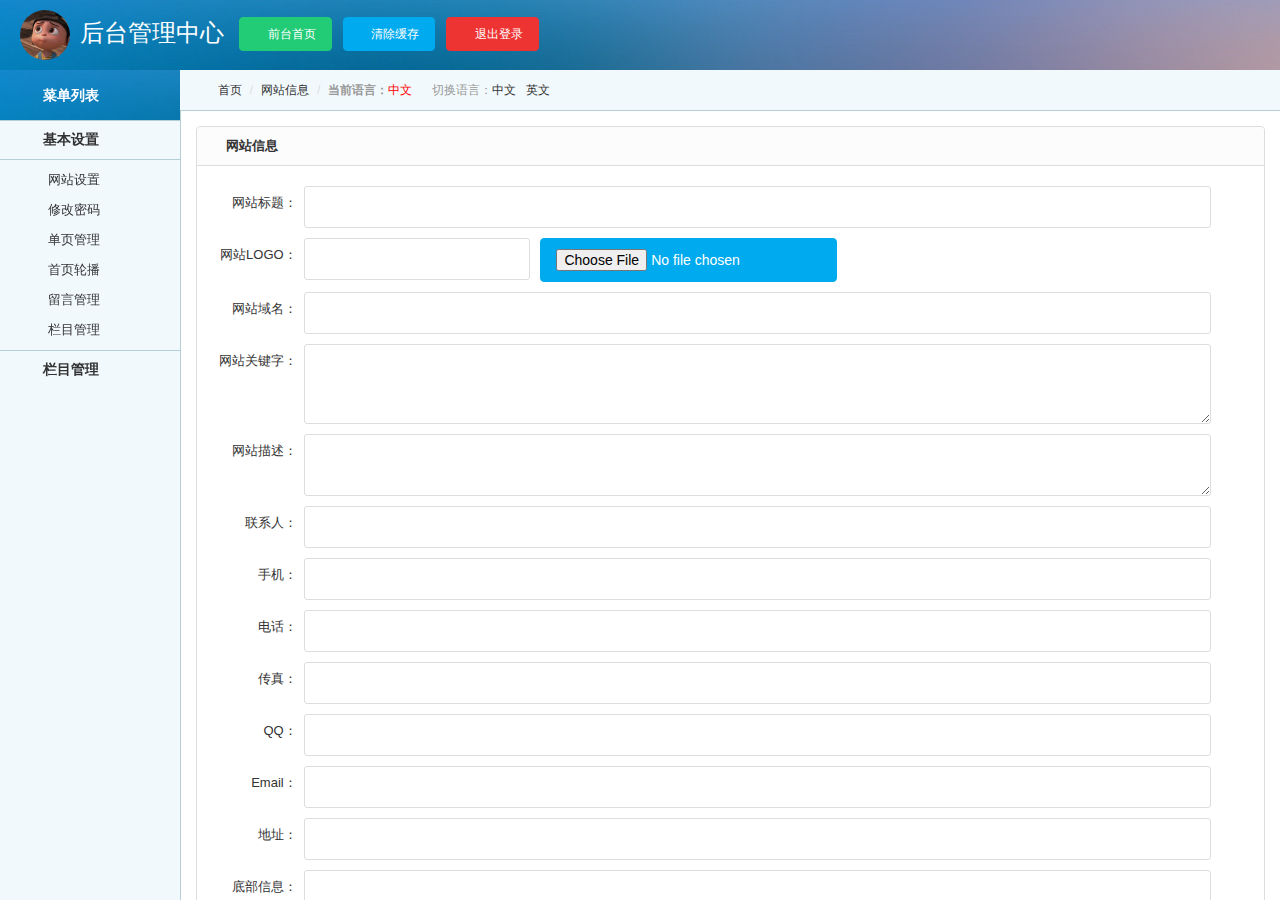
<file: index.html>
<!DOCTYPE html>
<html ng-app="myApp">
<head>
    <meta http-equiv="Content-Type" content="text/html; charset=utf-8" />
    <meta http-equiv="X-UA-Compatible" content="IE=edge">
    <meta name="viewport" content="width=device-width, initial-scale=1.0, maximum-scale=1.0, user-scalable=no" />
    <meta name="renderer" content="webkit">
    <title>后台管理中心</title>  
    <link rel="stylesheet" href="css/pintuer.css">
    <link rel="stylesheet" href="css/admin.css"> 
</head>
<body style="background-color:#f2f9fd;" >
	
	<!------------头部------------->
	<div class="header bg-main">
	  <div class="logo margin-big-left fadein-top">
	    <h1><img src="images/y.jpg" class="radius-circle rotate-hover" height="50" alt="" />后台管理中心</h1>
	  </div>
	  <div class="head-l"><a class="button button-little bg-green" href="#!/info" ><span class="icon-home"></span> 前台首页</a> &nbsp;&nbsp;<a href="##" class="button button-little bg-blue"><span class="icon-wrench"></span> 清除缓存</a> &nbsp;&nbsp;<a class="button button-little bg-red" href="login.html" target="_self"><span class="icon-power-off"></span> 退出登录</a> </div>
	</div>
	
	<!------------左导航-------------->
	<div class="leftnav">
	  <div class="leftnav-title"><strong><span class="icon-list"></span>菜单列表</strong></div>
	  <h2><span class="icon-user"></span>基本设置</h2>
	  <ul style="display:block">
	    <li><a href="#!/info" ><span class="icon-caret-right"></span>网站设置</a></li>
	    <li><a href="#!/pass"  ><span class="icon-caret-right"></span>修改密码</a></li>
	    <li><a href="#!/page" ><span class="icon-caret-right"></span>单页管理</a></li>  
	    <li><a href="#!/adv" ><span class="icon-caret-right"></span>首页轮播</a></li>   
	    <li><a href="#!/book" ><span class="icon-caret-right"></span>留言管理</a></li>     
	    <li><a href="#!/column" ><span class="icon-caret-right"></span>栏目管理</a></li>
	  </ul>   
	  <h2><span class="icon-pencil-square-o"></span>栏目管理</h2>
	  <ul>
	    <li><a href="#!/list" ><span class="icon-caret-right"></span>内容管理</a></li>
	    <li><a href="#!/add"><span class="icon-caret-right"></span>添加内容</a></li>
	    <li><a href="#!/cate" ><span class="icon-caret-right"></span>分类管理</a></li>        
	  </ul>  
	</div>	

	<!-------------主要内容区-------------->
	<ul class="bread">
	  <li><a href="{:U('Index/info')}" target="right" class="icon-home"> 首页</a></li>
	  <li><a href="##" id="a_leader_txt">网站信息</a></li>
	  <li><b>当前语言：</b><span style="color:red;">中文</php></span>
	  &nbsp;&nbsp;&nbsp;&nbsp;&nbsp;切换语言：<a href="##">中文</a> &nbsp;&nbsp;<a href="##">英文</a> </li>
	</ul>
	<div class="admin">
	 <!-- <a href="#!/info"></a>-->
	  <ng-view></ng-view>
	</div>


</body>
    <script src="libs/jquery.js"></script>
    <script src="libs/pintuer.js"></script>
    <script src="libs/dist/js/bootstrap.min.js" type="text/javascript" charset="utf-8"></script>
	<script src="libs/angular.min.js" type="text/javascript" charset="utf-8"></script>
	<script src="libs/angular-route.min.js" type="text/javascript" charset="utf-8"></script>
	<script src="js/index.js"></script>
	<script src="js/app.js"></script>
	<script src="js/config.js" type="text/javascript" charset="utf-8"></script>	
	<script src="js/infoController.js"></script>

	
</html>
</file>
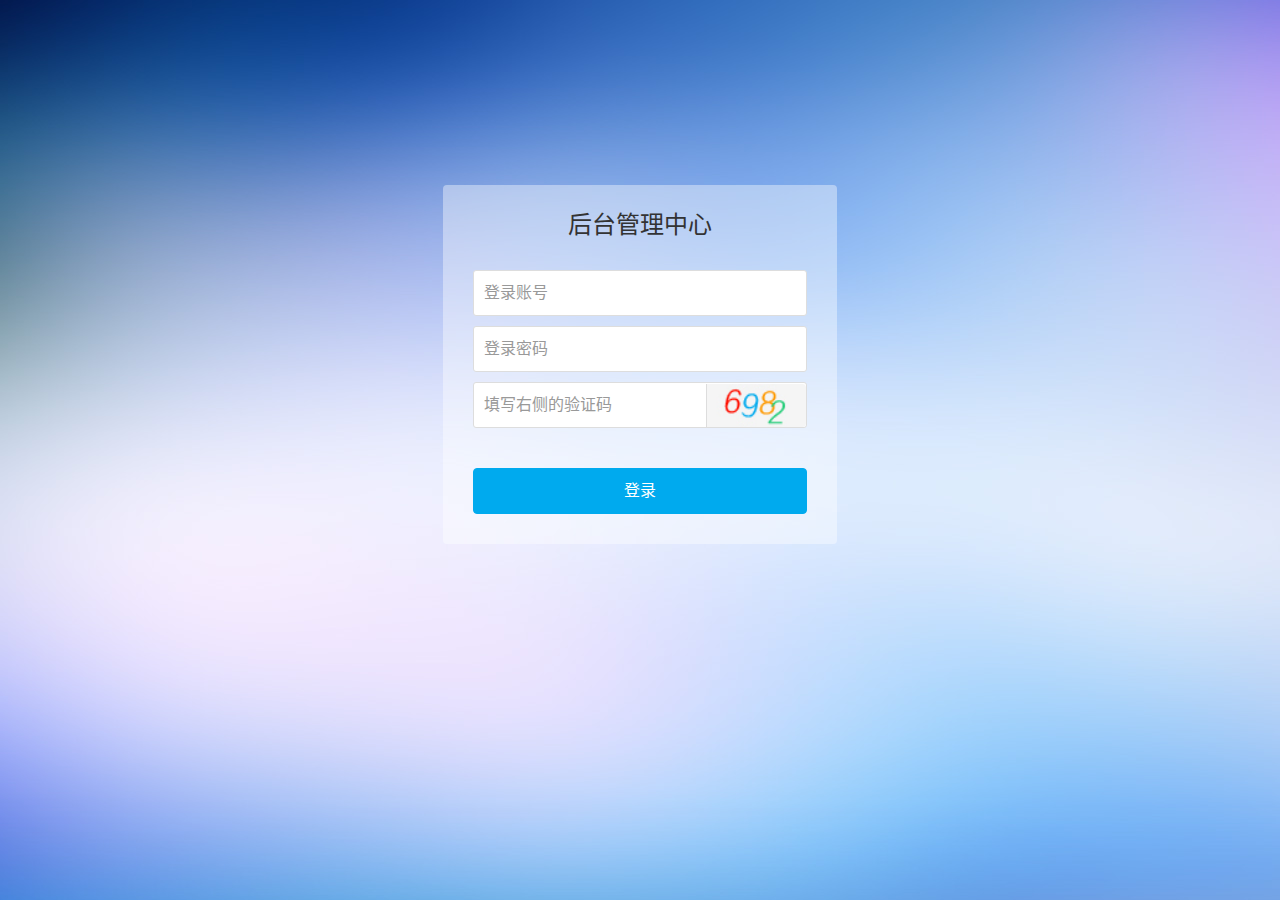
<file: login.html>
<!DOCTYPE html>
<html lang="zh-cn">

	<head>
		<meta http-equiv="Content-Type" content="text/html; charset=utf-8" />
		<meta http-equiv="X-UA-Compatible" content="IE=edge">
		<meta name="viewport" content="width=device-width, initial-scale=1.0, maximum-scale=1.0, user-scalable=no" />
		<meta name="renderer" content="webkit">
		<title>登录</title>
		<link rel="stylesheet" href="css/pintuer.css">
		<link rel="stylesheet" href="css/admin.css">

	</head>

	<body>
		<div class="bg"></div>
		<div class="container">
			<div class="line bouncein">
				<div class="xs6 xm4 xs3-move xm4-move">
					<div style="height:150px;"></div>
					<div class="media media-y margin-big-bottom">
					</div>
					<form action="index.html" method="post">
						<div class="panel loginbox">
							<div class="text-center margin-big padding-big-top">
								<h1>后台管理中心</h1></div>
							<div class="panel-body" style="padding:30px; padding-bottom:10px; padding-top:10px;">
								<div class="form-group">
									<div class="field field-icon-right">
										<input type="text" class="input input-big loginName" name="name" placeholder="登录账号" data-validate="required:请填写账号" />
										<span class="icon icon-user margin-small"></span>
									</div>
								</div>
								<div class="form-group">
									<div class="field field-icon-right">
										<input type="password" class="input input-big passWord" name="password" placeholder="登录密码" data-validate="required:请填写密码" />
										<span class="icon icon-key margin-small"></span>
									</div>
								</div>
								<div class="form-group">
									<div class="field">
										<input type="text" class="input input-big" name="code" placeholder="填写右侧的验证码" data-validate="required:请填写右侧的验证码" />
										<img src="images/passcode.jpg" alt="" width="100" height="32" class="passcode" style="height:43px;cursor:pointer;" onclick="this.src=this.src+'?'">
									</div>
								</div>
							</div>
							<div style="padding:30px;"><input type="button" class="button button-block bg-main text-big input-big" value="登录"></div>
						</div>
					</form>
				</div>
			</div>
		</div>
	</body>
	<script src="libs/jquery.js"></script>
	<script src="libs/pintuer.js"></script>
	<script src="js/login.js"></script>
</html>
</file>
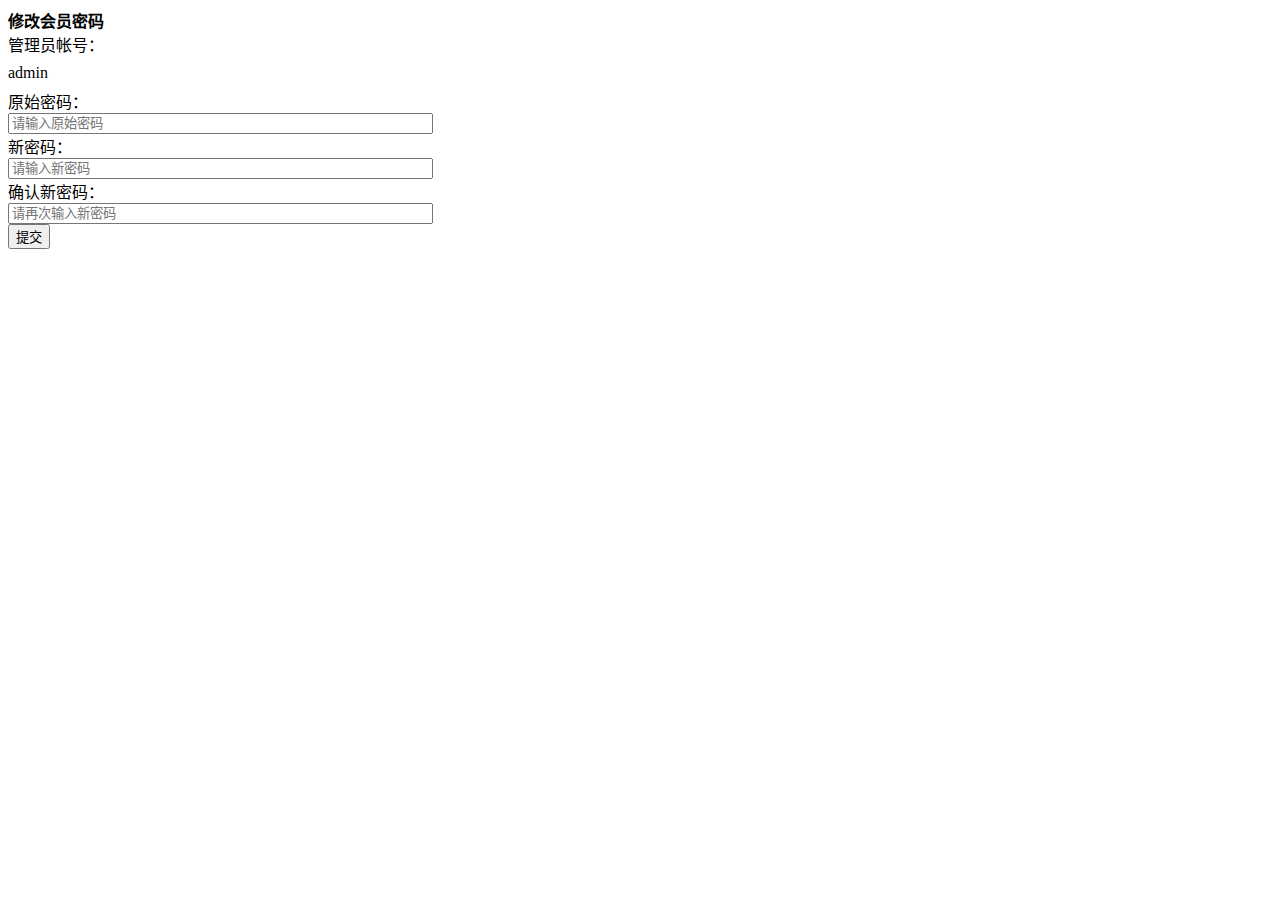
<file: tpls/pass.html>
<!DOCTYPE html>
<html lang="zh-cn">
<head>
<meta http-equiv="Content-Type" content="text/html; charset=utf-8" />
<meta http-equiv="X-UA-Compatible" content="IE=edge">

<div class="panel admin-panel">
  <div class="panel-head"><strong><span class="icon-key"></span> 修改会员密码</strong></div>
  <div class="body-content">
    <form method="post" class="form-x" action="">
      <div class="form-group">
        <div class="label">
          <label for="sitename">管理员帐号：</label>
        </div>
        <div class="field">
          <label style="line-height:33px;">
           admin
          </label>
        </div>
      </div>      
      <div class="form-group">
        <div class="label">
          <label for="sitename">原始密码：</label>
        </div>
        <div class="field">
          <input type="password" class="input w50" id="mpass" name="mpass" size="50" placeholder="请输入原始密码" data-validate="required:请输入原始密码" />       
        </div>
      </div>      
      <div class="form-group">
        <div class="label">
          <label for="sitename">新密码：</label>
        </div>
        <div class="field">
          <input type="password" class="input w50" name="newpass" size="50" placeholder="请输入新密码" data-validate="required:请输入新密码,length#>=5:新密码不能小于5位" />         
        </div>
      </div>
      <div class="form-group">
        <div class="label">
          <label for="sitename">确认新密码：</label>
        </div>
        <div class="field">
          <input type="password" class="input w50" name="renewpass" size="50" placeholder="请再次输入新密码" data-validate="required:请再次输入新密码,repeat#newpass:两次输入的密码不一致" />          
        </div>
      </div>
      
      <div class="form-group">
        <div class="label">
          <label></label>
        </div>
        <div class="field">
          <button class="button bg-main icon-check-square-o" type="button"> 提交</button>   
        </div>
      </div>      
    </form>
  </div>
</div>
</file>
<file: css/pintuer.css>
html{margin:0;padding:0;border:0;-webkit-text-size-adjust:100%;-ms-text-size-adjust:100%;-webkit-tap-highlight-color:rgba(0, 0, 0, 0);}
body, div, span, object, iframe, h1, h2, h3, h4, h5, h6, p, blockquote, pre, a, abbr, acronym, address, code, del, dfn, em, q, dl, dt, dd, ol, ul, li, fieldset, form, legend, caption, tbody, tfoot, thead, article, aside, dialog, figure, footer, header, hgroup, nav, section{margin:0;padding:0;border:0;font-size:14px;font:inherit;vertical-align:baseline;}
article, aside, details, figcaption, figure, dialog, footer, header, hgroup, menu, nav, section{display:block;}
body{font-size:14px;color:#333;background:#fff;font-family:"Microsoft YaHei","simsun","Helvetica Neue", Arial, Helvetica, sans-serif;}
img{border:0;vertical-align:bottom;}
::-webkit-input-placeholder{color:#999;}
:-moz-placeholder{color:#999;}
::-moz-placeholder{color:#999;}
:-ms-input-placeholder{color:#ccc;}
*{-webkit-box-sizing:border-box;-moz-box-sizing:border-box;box-sizing:border-box;}
*:before,*:after{-webkit-box-sizing:border-box;-moz-box-sizing:border-box;box-sizing:border-box;}
button::-moz-focus-inner,input::-moz-focus-inner{padding:0;border:0;}
textarea{overflow:auto;}
input:focus,textarea:focus,button:focus,select:focus{outline:none;}
input::-ms-clear{display:none;}
article,aside,details,figcaption,figure,footer,header,hgroup,main,nav,section,summary{display:block;}
audio,canvas,progress,video{display:inline-block;vertical-align:baseline;}
audio:not([controls]){display:none;height:0;}
[hidden],template{display:none;}
a{background:transparent;}
a:active,a:hover{outline:0;}
a:focus{outline:thin dotted;outline:5px auto -webkit-focus-ring-color;outline-offset:-2px;}
abbr[title]{border-bottom:1px dotted;}
b,strong{font-weight:bold;}
dfn{font-style:italic;}
mark{color:#000;background:#ff0;}
small{font-size:80%;}
sub,sup{position:relative;font-size:75%;line-height:0;vertical-align:baseline;}
sup{top:-.5em;}
sub{bottom:-.25em;}
svg:not(:root){overflow:hidden;}
figure{margin:1em 40px;}
hr{height:0;-moz-box-sizing:content-box;box-sizing:content-box;}
pre{overflow:auto;}
code,kbd,pre,samp{font-family:monospace, monospace;font-size:1em;}
button,input,optgroup,select,textarea{margin:0;font:inherit;}
button{overflow:visible;}
button,select{text-transform:none;}
button,html input[type="button"],input[type="reset"],input[type="submit"]{-webkit-appearance:button;cursor:pointer;}
button[disabled],html input[disabled]{cursor:default;}
button::-moz-focus-inner,input::-moz-focus-inner{padding:0;border:0;}
input{line-height:normal;}
input[type="checkbox"],input[type="radio"]{box-sizing:border-box;padding:0;}
input[type="number"]::-webkit-inner-spin-button,input[type="number"]::-webkit-outer-spin-button{height:auto;}
input[type="search"]{-webkit-box-sizing:content-box;-moz-box-sizing:content-box;box-sizing:content-box;-webkit-appearance:textfield;}
input[type="search"]::-webkit-search-cancel-button,input[type="search"]::-webkit-search-decoration{-webkit-appearance:none;}
fieldset{padding:.35em .625em .75em;margin:0 2px;border:1px solid #c0c0c0;}
legend{padding:0;border:0;}
optgroup{font-weight:bold;}
table{border-spacing:0;border-collapse:collapse;}
td,th{padding:0;}
.button{border:solid 1px #ddd;background:transparent;border-radius:4px;font-size:14px;padding:6px 15px;margin:0;display:inline-block;line-height:20px;transition:all 1s cubic-bezier(0.175, 0.885, 0.32, 1) 0s;}
.button[disabled]{pointer-events:none;cursor:not-allowed;webkit-box-shadow:none;box-shadow:none;filter:alpha(opacity=50);opacity:.5;}
.button:active{background-image:none;outline:0;transition:all 0.3s cubic-bezier(0.175, 0.885, 0.32, 1) 0s;}
.button:hover{transition:all 0.3s cubic-bezier(0.175, 0.885, 0.32, 1) 0s;}
.button-block{display:block;width:100%;}
.button-large{padding:15px 20px;font-size:24px;line-height:24px;}
.button-big{padding:10px 15px;font-size:18px;line-height:22px;}
.button-small{padding:5px 10px;font-size:12px;font-weight:normal;line-height:18px;}
.button-little{padding:3px 5px;font-size:12px;font-weight:normal;line-height:16px;}
.button.bg-main,.button.bg-sub,.button.bg-dot,.button.bg-black,.button.bg-gray,.button.bg-red,.button.bg-yellow,.button.bg-blue,.button.bg-green{color:#fff;}
.layout{width:100%;}
.container,.container-layout{margin:0 auto;padding:0 10px;}
@media (min-width:760px){.container{width:760px;}}
@media (min-width:1000px){.container{width:1000px;}}
@media (min-width:1200px){.container{width:1200px;}}
.line{margin:0;padding:0;}
.x1,.x2,.x3,.x4,.x5,.x6,.x7,.x8,.x9,.x10,.x11,.x12,.xl1,.xl2,.xl3,.xl4,.xl5,.xl6,.xl7,.xl8,.xl9,.xl10,.xl11,.xl12,.xs1,.xs2,.xs3,.xs4,.xs5,.xs6,.xs7,.xs8,.xs9,.xs10,.xs11,.xs12,.xm1,.xm2,.xm3,.xm4,.xm5,.xm6,.xm7,.xm8,.xm9,.xm10,.xm11,.xm12,.xb1,.xb2,.xb3,.xb4,.xb5,.xb6,.xb7,.xb8,.xb9,.xb10,.xb11,.xb12{position:relative;min-height:1px;}
.line-big{margin-left:-10px;margin-right:-10px;}
.line-big .x1,.line-big .x2,.line-big .x3,.line-big .x4,.line-big .x5,.line-big .x6,.line-big .x7,.line-big .x8,.line-big .x9,.line-big .x10,.line-big .x11,.line-big .x12,
.line-big .xl1,.line-big .xl2,.line-big .xl3,.line-big .xl4,.line-big .xl5,.line-big .xl6,.line-big .xl7,.line-big .xl8,.line-big .xl9,.line-big .xl10,.line-big .xl11,.line-big .xl12,
.line-big .xs1,.line-big .xs2,.line-big .xs3,.line-big .xs4,.line-big .xs5,.line-big .xs6,.line-big .xs7,.line-big .xs8,.line-big .xs9,.line-big .xs10,.line-big .xs11,.line-big .xs12,
.line-big .xm1,.line-big .xm2,.line-big .xm3,.line-big .xm4,.line-big .xm5,.line-big .xm6,.line-big .xm7,.line-big .xm8,.line-big .xm9,.line-big .xm10,.line-big .xm11,.line-big .xm12,
.line-big .xb1,.line-big .xb2,.line-big .xb3,.line-big .xb4,.line-big .xb5,.line-big .xb6,.line-big .xb7,.line-big .xb8,.line-big .xb9,.line-big .xb10,.line-big .xb11,.line-big .xb12{position:relative;min-height:1px;padding-right:10px;padding-left:10px;}
.line-middle{margin-left:-5px;margin-right:-5px;}
.line-middle .x1,.line-middle .x2,.line-middle .x3,.line-middle .x4,.line-middle .x5,.line-middle .x6,.line-middle .x7,.line-middle .x8,.line-middle .x9,.line-middle .x10,.line-middle .x11,.line-middle .x12,
.line-middle .xl1,.line-middle .xl2,.line-middle .xl3,.line-middle .xl4,.line-middle .xl5,.line-middle .xl6,.line-middle .xl7,.line-middle .xl8,.line-middle .xl9,.line-middle .xl10,.line-middle .xl11,.line-middle .xl12,
.line-middle .xs1,.line-middle .xs2,.line-middle .xs3,.line-middle .xs4,.line-middle .xs5,.line-middle .xs6,.line-middle .xs7,.line-middle .xs8,.line-middle .xs9,.line-middle .xs10,.line-middle .xs11,.line-middle .xs12,
.line-middle .xm1,.line-middle .xm2,.line-middle .xm3,.line-middle .xm4,.line-middle .xm5,.line-middle .xm6,.line-middle .xm7,.line-middle .xm8,.line-middle .xm9,.line-middle .xm10,.line-middle .xm11,.line-middle .xm12,
.line-middle .xb1,.line-middle .xb2,.line-middle .xb3,.line-middle .xb4,.line-middle .xb5,.line-middle .xb6,.line-middle .xb7,.line-middle .xb8,.line-middle .xb9,.line-middle .xb10,.line-middle .xb11,.line-middle .xb12{position:relative;min-height:1px;padding-right:5px;padding-left:5px;}
.line-small{margin-left:-2px;margin-right:-2px;}
.line-small .x1,.line-small .x2,.line-small .x3,.line-small .x4,.line-small .x5,.line-small .x6,.line-small .x7,.line-small .x8,.line-small .x9,.line-small .x10,.line-small .x11,.line-small .x12,
.line-small .xl1,.line-small .xl2,.line-small .xl3,.line-small .xl4,.line-small .xl5,.line-small .xl6,.line-small .xl7,.line-small .xl8,.line-small .xl9,.line-small .xl10,.line-small .xl11,.line-small .xl12,
.line-small .xs1,.line-small .xs2,.line-small .xs3,.line-small .xs4,.line-small .xs5,.line-small .xs6,.line-small .xs7,.line-small .xs8,.line-small .xs9,.line-small .xs10,.line-small .xs11,.line-small .xs12,
.line-small .xm1,.line-small .xm2,.line-small .xm3,.line-small .xm4,.line-small .xm5,.line-small .xm6,.line-small .xm7,.line-small .xm8,.line-small .xm9,.line-small .xm10,.line-small .xm11,.line-small .xm12,
.line-small .xb1,.line-small .xb2,.line-small .xb3,.line-small .xb4,.line-small .xb5,.line-small .xb6,.line-small .xb7,.line-small .xb8,.line-small .xb9,.line-small .xb10,.line-small .xb11,.line-small .xb12{position:relative;min-height:1px;padding-right:2px;padding-left:2px;}
.x1,.x2,.x3,.x4,.x5,.x6,.x7,.x8,.x9,.x10,.x11,.x12{float:left;}
.x1{width:8.33333333%;}.x2{width:16.66666667%;}.x3{width:25%;}.x4{width:33.33333333%;}.x5{width:41.66666667%;}.x6{width:50%;}.x7{width:58.33333333%;}.x8{width:66.66666667%;}.x9{width:75%;}.x10{width:83.33333333%;}.x11{width:91.66666667%;}.x12{width:100%;}
.x0-left{left:0;}.x1-left{left:8.33333333%;}.x2-left{left:16.66666667%;}.x3-left{left:25%;}.x4-left{left:33.33333333%;}.x5-left{left:41.66666667%;}.x6-left{left:50%;}.x7-left{left:58.33333333%;}.x8-left{left:66.66666667%;}.x9-left{left:75%;}.x10-left{left:83.33333333%;}.x11-left{left:91.66666667%;}.x12-left{left:100%;}
.x0-right{right:0;}.x1-right{right:8.33333333%;}.x2-right{right:16.66666667%;}.x3-right{right:25%;}.x4-right{right:33.33333333%;}.x5-right{right:41.66666667%;}.x6-right{right:50%;}.x7-right{right:58.33333333%;}.x8-right{right:66.66666667%;}.x9-right{right:75%;}.x10-right{right:83.33333333%;}.x11-right{right:91.66666667%;}.x12-right{right:100%;}
.x0-move{margin-left:0;}.x1-move{margin-left:8.33333333%;}.x2-move{margin-left:16.66666667%;}.x3-move{margin-left:25%;}.x4-move{margin-left:33.33333333%;}.x5-move{margin-left:41.66666667%;}.x6-move{margin-left:50%;}.x7-move{margin-left:58.33333333%;}.x8-move{margin-left:66.66666667%;}.x9-move{margin-left:75%;}.x10-move{margin-left:83.33333333%;}.x11-move{margin-left:91.66666667%;}.x12-move{margin-left:100%;}
@media (min-width:300px){
.xl1,.xl2,.xl3,.xl4,.xl5,.xl6,.xl7,.xl8,.xl9,.xl10,.xl11,.xl12{float:left;}
.xl1{width:8.33333333%;}.xl2{width:16.66666667%;}.xl3{width:25%;}.xl4{width:33.33333333%;}.xl5{width:41.66666667%;}.xl6{width:50%;}.xl7{width:58.33333333%;}.xl8{width:66.66666667%;}.xl9{width:75%;}.xl10{width:83.33333333%;}.xl11{width:91.66666667%;}.xl12{width:100%;}
.xl0-left{left:0;}.xl1-left{left:8.33333333%;}.xl2-left{left:16.66666667%;}.xl3-left{left:25%;}.xl4-left{left:33.33333333%;}.xl5-left{left:41.66666667%;}.xl6-left{left:50%;}.xl7-left{left:58.33333333%;}.xl8-left{left:66.66666667%;}.xl9-left{left:75%;}.xl10-left{left:83.33333333%;}.xl11-left{left:91.66666667%;}.xl12-left{left:100%;}
.xl0-right{right:0;}.xl1-right{right:8.33333333%;}.xl2-right{right:16.66666667%;}.xl3-right{right:25%;}.xl4-right{right:33.33333333%;}.xl5-right{right:41.66666667%;}.xl6-right{right:50%;}.xl7-right{right:58.33333333%;}.xl8-right{right:66.66666667%;}.xl9-right{right:75%;}.xl10-right{right:83.33333333%;}.xl11-right{right:91.66666667%;}.xl12-right{right:100%;}
.xl0-move{margin-left:0;}.xl1-move{margin-left:8.33333333%;}.xl2-move{margin-left:16.66666667%;}.xl3-move{margin-left:25%;}.xl4-move{margin-left:33.33333333%;}.xl5-move{margin-left:41.66666667%;}.xl6-move{margin-left:50%;}.xl7-move{margin-left:58.33333333%;}.xl8-move{margin-left:66.66666667%;}.xl9-move{margin-left:75%;}.xl10-move{margin-left:83.33333333%;}.xl11-move{margin-left:91.66666667%;}.xl12-move{margin-left:100%;}
}
@media (min-width:760px){
.xs1,.xs2,.xs3,.xs4,.xs5,.xs6,.xs7,.xs8,.xs9,.xs10,.xs11,.xs12{float:left;}
.xs1{width:8.33333333%;}.xs2{width:16.66666667%;}.xs3{width:25%;}.xs4{width:33.33333333%;}.xs5{width:41.66666667%;}.xs6{width:50%;}.xs7{width:58.33333333%;}.xs8{width:66.66666667%;}.xs9{width:75%;}.xs10{width:83.33333333%;}.xs11{width:91.66666667%;}.xs12{width:100%;}
.xs0-left{left:0;}.xs1-left{left:8.33333333%;}.xs2-left{left:16.66666667%;}.xs3-left{left:25%;}.xs4-left{left:33.33333333%;}.xs5-left{left:41.66666667%;}.xs6-left{left:50%;}.xs7-left{left:58.33333333%;}.xs8-left{left:66.66666667%;}.xs9-left{left:75%;}.xs10-left{left:83.33333333%;}.xs11-left{left:91.66666667%;}.xs12-left{left:100%;}
.xs0-right{right:0;}.xs1-right{right:8.33333333%;}.xs2-right{right:16.66666667%;}.xs3-right{right:25%;}.xs4-right{right:33.33333333%;}.xs5-right{right:41.66666667%;}.xs6-right{right:50%;}.xs7-right{right:58.33333333%;}.xs8-right{right:66.66666667%;}.xs9-right{right:75%;}.xs10-right{right:83.33333333%;}.xs11-right{right:91.66666667%;}.xs12-right{right:100%;}
.xs0-move{margin-left:0;}.xs1-move{margin-left:8.33333333%;}.xs2-move{margin-left:16.66666667%;}.xs3-move{margin-left:25%;}.xs4-move{margin-left:33.33333333%;}.xs5-move{margin-left:41.66666667%;}.xs6-move{margin-left:50%;}.xs7-move{margin-left:58.33333333%;}.xs8-move{margin-left:66.66666667%;}.xs9-move{margin-left:75%;}.xs10-move{margin-left:83.33333333%;}.xs11-move{margin-left:91.66666667%;}.xs12-move{margin-left:100%;}
}
@media (min-width:1000px){
.xm1,.xm2,.xm3,.xm4,.xm5,.xm6,.xm7,.xm8,.xm9,.xm10,.xm11,.xm12{float:left;}
.xm1{width:8.33333333%;}.xm2{width:16.66666667%;}.xm3{width:25%;}.xm4{width:33.33333333%;}.xm5{width:41.66666667%;}.xm6{width:50%;}.xm7{width:58.33333333%;}.xm8{width:66.66666667%;}.xm9{width:75%;}.xm10{width:83.33333333%;}.xm11{width:91.66666667%;}.xm12{width:100%;}
.xm0-left{left:0;}.xm1-left{left:8.33333333%;}.xm2-left{left:16.66666667%;}.xm3-left{left:25%;}.xm4-left{left:33.33333333%;}.xm5-left{left:41.66666667%;}.xm6-left{left:50%;}.xm7-left{left:58.33333333%;}.xm8-left{left:66.66666667%;}.xm9-left{left:75%;}.xm10-left{left:83.33333333%;}.xm11-left{left:91.66666667%;}.xm12-left{left:100%;}
.xm0-right{right:0;}.xm1-right{right:8.33333333%;}.xm2-right{right:16.66666667%;}.xm3-right{right:25%;}.xm4-right{right:33.33333333%;}.xm5-right{right:41.66666667%;}.xm6-right{right:50%;}.xm7-right{right:58.33333333%;}.xm8-right{right:66.66666667%;}.xm9-right{right:75%;}.xm10-right{right:83.33333333%;}.xm11-right{right:91.66666667%;}.xm12-right{right:100%;}
.xm0-move{margin-left:0;}.xm1-move{margin-left:8.33333333%;}.xm2-move{margin-left:16.66666667%;}.xm3-move{margin-left:25%;}.xm4-move{margin-left:33.33333333%;}.xm5-move{margin-left:41.66666667%;}.xm6-move{margin-left:50%;}.xm7-move{margin-left:58.33333333%;}.xm8-move{margin-left:66.66666667%;}.xm9-move{margin-left:75%;}.xm10-move{margin-left:83.33333333%;}.xm11-move{margin-left:91.66666667%;}.xm12-move{margin-left:100%;}
}
@media (min-width:1200px){
.xb1,.xb2,.xb3,.xb4,.xb5,.xb6,.xb7,.xb8,.xb9,.xb10,.xb11,.xb12{float:left;}
.xb1{width:8.33333333%;}.xb2{width:16.66666667%;}.xb3{width:25%;}.xb4{width:33.33333333%;}.xb5{width:41.66666667%;}.xb6{width:50%;}.xb7{width:58.33333333%;}.xb8{width:66.66666667%;}.xb9{width:75%;}.xb10{width:83.33333333%;}.xb11{width:91.66666667%;}.xb12{width:100%;}
.xb0-left{left:0;}.xb1-left{left:8.33333333%;}.xb2-left{left:16.66666667%;}.xb3-left{left:25%;}.xb4-left{left:33.33333333%;}.xb5-left{left:41.66666667%;}.xb6-left{left:50%;}.xb7-left{left:58.33333333%;}.xb8-left{left:66.66666667%;}.xb9-left{left:75%;}.xb10-left{left:83.33333333%;}.xb11-left{left:91.66666667%;}.xb12-left{left:100%;}
.xb0-right{right:0;}.xb1-right{right:8.33333333%;}.xb2-right{right:16.66666667%;}.xb3-right{right:25%;}.xb4-right{right:33.33333333%;}.xb5-right{right:41.66666667%;}.xb6-right{right:50%;}.xb7-right{right:58.33333333%;}.xb8-right{right:66.66666667%;}.xb9-right{right:75%;}.xb10-right{right:83.33333333%;}.xb11-right{right:91.66666667%;}.xb12-right{right:100%;}
.xb0-move{margin-left:0;}.xb1-move{margin-left:8.33333333%;}.xb2-move{margin-left:16.66666667%;}.xb3-move{margin-left:25%;}.xb4-move{margin-left:33.33333333%;}.xb5-move{margin-left:41.66666667%;}.xb6-move{margin-left:50%;}.xb7-move{margin-left:58.33333333%;}.xb8-move{margin-left:66.66666667%;}.xb9-move{margin-left:75%;}.xb10-move{margin-left:83.33333333%;}.xb11-move{margin-left:91.66666667%;}.xb12-move{margin-left:100%;}
}
@media (max-width:760px){
.show-l{display:block !important;}
.hidden-l{display:none !important;}
}
@media (min-width:761px) and (max-width:1000px){
.show-s{display:block !important;}
.hidden-s{display:none !important;}
}
@media (min-width:1001px) and (max-width:1200px){
.show-m{display:block !important;}
.hidden-m{display:none !important;}
}
@media (min-width:1201px){
.show-b{display:block !important;}
.hidden-b{display:none !important;}
}

@font-face{
font-family:'FontAwesome';
src:url('http://libs.baidu.com/fontawesome/4.1.0/fonts/fontawesome-webfont.eot?v=4.1.0');
src:url('http://libs.baidu.com/fontawesome/4.1.0/fonts/fontawesome-webfont.eot?#iefix&v=4.1.0') format('embedded-opentype'), url('http://libs.baidu.com/fontawesome/4.1.0/fonts/fontawesome-webfont.woff?v=4.1.0') format('woff'), url('http://libs.baidu.com/fontawesome/4.1.0/fonts/fontawesome-webfont.ttf?v=4.1.0') format('truetype'), url('http://libs.baidu.com/fontawesome/4.1.0/fonts/fontawesome-webfont.svg?v=4.1.0#fontawesomeregular') format('svg');
font-weight:normal;font-style:normal;
}


[class*='icon-']:before{display:inline-block;font-family:"FontAwesome";font-weight:normal;font-style:normal;vertical-align:baseline;line-height:1;-webkit-font-smoothing:antialiased;-moz-osx-font-smoothing:grayscale;}
.icon-glass:before{content:"\f000";}.icon-music:before{content:"\f001";}.icon-search:before{content:"\f002";}.icon-envelope-o:before{content:"\f003";}.icon-heart:before{content:"\f004";}.icon-star:before{content:"\f005";}.icon-star-o:before{content:"\f006";}.icon-user:before{content:"\f007";}.icon-film:before{content:"\f008";}.icon-th-large:before{content:"\f009";}.icon-th:before{content:"\f00a";}.icon-th-list:before{content:"\f00b";}.icon-check:before{content:"\f00c";}.icon-times:before{content:"\f00d";}.icon-search-plus:before{content:"\f00e";}
.icon-search-minus:before{content:"\f010";}.icon-power-off:before{content:"\f011";}.icon-signal:before{content:"\f012";}.icon-gear:before,.icon-cog:before{content:"\f013";}.icon-trash-o:before{content:"\f014";}.icon-home:before{content:"\f015";}.icon-file-o:before{content:"\f016";}.icon-clock-o:before{content:"\f017";}.icon-road:before{content:"\f018";}.icon-download:before{content:"\f019";}.icon-arrow-circle-o-down:before{content:"\f01a";}.icon-arrow-circle-o-up:before{content:"\f01b";}.icon-inbox:before{content:"\f01c";}.icon-play-circle-o:before{content:"\f01d";}.icon-rotate-right:before,.icon-repeat:before{content:"\f01e";}
.icon-refresh:before{content:"\f021";}.icon-list-alt:before{content:"\f022";}.icon-lock:before{content:"\f023";}.icon-flag:before{content:"\f024";}.icon-headphones:before{content:"\f025";}.icon-volume-off:before{content:"\f026";}.icon-volume-down:before{content:"\f027";}.icon-volume-up:before{content:"\f028";}.icon-qrcode:before{content:"\f029";}.icon-barcode:before{content:"\f02a";}.icon-tag:before{content:"\f02b";}.icon-tags:before{content:"\f02c";}.icon-book:before{content:"\f02d";}.icon-bookmark:before{content:"\f02e";}.icon-print:before{content:"\f02f";}
.icon-camera:before{content:"\f030";}.icon-font:before{content:"\f031";}.icon-bold:before{content:"\f032";}.icon-italic:before{content:"\f033";}.icon-text-height:before{content:"\f034";}.icon-text-width:before{content:"\f035";}.icon-align-left:before{content:"\f036";}.icon-align-center:before{content:"\f037";}.icon-align-right:before{content:"\f038";}.icon-align-justify:before{content:"\f039";}.icon-list:before{content:"\f03a";}.icon-dedent:before,.icon-outdent:before{content:"\f03b";}.icon-indent:before{content:"\f03c";}.icon-video-camera:before{content:"\f03d";}.icon-photo:before,.icon-image:before,.icon-picture-o:before{content:"\f03e";}
.icon-pencil:before{content:"\f040";}.icon-map-marker:before{content:"\f041";}.icon-adjust:before{content:"\f042";}.icon-tint:before{content:"\f043";}.icon-edit:before,.icon-pencil-square-o:before{content:"\f044";}.icon-share-square-o:before{content:"\f045";}.icon-check-square-o:before{content:"\f046";}.icon-arrows:before{content:"\f047";}.icon-step-backward:before{content:"\f048";}.icon-fast-backward:before{content:"\f049";}.icon-backward:before{content:"\f04a";}.icon-play:before{content:"\f04b";}.icon-pause:before{content:"\f04c";}.icon-stop:before{content:"\f04d";}.icon-forward:before{content:"\f04e";}
.icon-fast-forward:before{content:"\f050";}.icon-step-forward:before{content:"\f051";}.icon-eject:before{content:"\f052";}.icon-chevron-left:before{content:"\f053";}.icon-chevron-right:before{content:"\f054";}.icon-plus-circle:before{content:"\f055";}.icon-minus-circle:before{content:"\f056";}.icon-times-circle:before{content:"\f057";}.icon-check-circle:before{content:"\f058";}.icon-question-circle:before{content:"\f059";}.icon-info-circle:before{content:"\f05a";}.icon-crosshairs:before{content:"\f05b";}.icon-times-circle-o:before{content:"\f05c";}.icon-check-circle-o:before{content:"\f05d";}.icon-ban:before{content:"\f05e";}
.icon-arrow-left:before{content:"\f060";}.icon-arrow-right:before{content:"\f061";}.icon-arrow-up:before{content:"\f062";}.icon-arrow-down:before{content:"\f063";}.icon-mail-forward:before,.icon-share:before{content:"\f064";}.icon-expand:before{content:"\f065";}.icon-compress:before{content:"\f066";}.icon-plus:before{content:"\f067";}.icon-minus:before{content:"\f068";}.icon-asterisk:before{content:"\f069";}.icon-exclamation-circle:before{content:"\f06a";}.icon-gift:before{content:"\f06b";}.icon-leaf:before{content:"\f06c";}.icon-fire:before{content:"\f06d";}.icon-eye:before{content:"\f06e";}
.icon-eye-slash:before{content:"\f070";}.icon-warning:before,.icon-exclamation-triangle:before{content:"\f071";}.icon-plane:before{content:"\f072";}.icon-calendar:before{content:"\f073";}.icon-random:before{content:"\f074";}.icon-comment:before{content:"\f075";}.icon-magnet:before{content:"\f076";}.icon-chevron-up:before{content:"\f077";}.icon-chevron-down:before{content:"\f078";}.icon-retweet:before{content:"\f079";}.icon-shopping-cart:before{content:"\f07a";}.icon-folder:before{content:"\f07b";}.icon-folder-open:before{content:"\f07c";}.icon-arrows-v:before{content:"\f07d";}.icon-arrows-h:before{content:"\f07e";}
.icon-bar-chart-o:before{content:"\f080";}.icon-twitter-square:before{content:"\f081";}.icon-facebook-square:before{content:"\f082";}.icon-camera-retro:before{content:"\f083";}.icon-key:before{content:"\f084";}.icon-gears:before,.icon-cogs:before{content:"\f085";}.icon-comments:before{content:"\f086";}.icon-thumbs-o-up:before{content:"\f087";}.icon-thumbs-o-down:before{content:"\f088";}.icon-star-half:before{content:"\f089";}.icon-heart-o:before{content:"\f08a";}.icon-sign-out:before{content:"\f08b";}.icon-linkedin-square:before{content:"\f08c";}.icon-thumb-tack:before{content:"\f08d";}.icon-external-link:before{content:"\f08e";}
.icon-sign-in:before{content:"\f090";}.icon-trophy:before{content:"\f091";}.icon-github-square:before{content:"\f092";}.icon-upload:before{content:"\f093";}.icon-lemon-o:before{content:"\f094";}.icon-phone:before{content:"\f095";}.icon-square-o:before{content:"\f096";}.icon-bookmark-o:before{content:"\f097";}.icon-phone-square:before{content:"\f098";}.icon-twitter:before{content:"\f099";}.icon-facebook:before{content:"\f09a";}.icon-github:before{content:"\f09b";}.icon-unlock:before{content:"\f09c";}.icon-credit-card:before{content:"\f09d";}.icon-rss:before{content:"\f09e";}
.icon-hdd-o:before{content:"\f0a0";}.icon-bullhorn:before{content:"\f0a1";}.icon-bell:before{content:"\f0f3";}.icon-certificate:before{content:"\f0a3";}.icon-hand-o-right:before{content:"\f0a4";}.icon-hand-o-left:before{content:"\f0a5";}.icon-hand-o-up:before{content:"\f0a6";}.icon-hand-o-down:before{content:"\f0a7";}.icon-arrow-circle-left:before{content:"\f0a8";}.icon-arrow-circle-right:before{content:"\f0a9";}.icon-arrow-circle-up:before{content:"\f0aa";}.icon-arrow-circle-down:before{content:"\f0ab";}.icon-globe:before{content:"\f0ac";}.icon-wrench:before{content:"\f0ad";}.icon-tasks:before{content:"\f0ae";}
.icon-filter:before{content:"\f0b0";}.icon-briefcase:before{content:"\f0b1";}.icon-arrows-alt:before{content:"\f0b2";}.icon-group:before,.icon-users:before{content:"\f0c0";}.icon-chain:before,.icon-link:before{content:"\f0c1";}.icon-cloud:before{content:"\f0c2";}.icon-flask:before{content:"\f0c3";}.icon-cut:before,.icon-scissors:before{content:"\f0c4";}.icon-copy:before,.icon-files-o:before{content:"\f0c5";}.icon-paperclip:before{content:"\f0c6";}.icon-save:before,.icon-floppy-o:before{content:"\f0c7";}.icon-square:before{content:"\f0c8";}.icon-navicon:before,.icon-reorder:before,.icon-bars:before{content:"\f0c9";}.icon-list-ul:before{content:"\f0ca";}.icon-list-ol:before{content:"\f0cb";}.icon-strikethrough:before{content:"\f0cc";}.icon-underline:before{content:"\f0cd";}.icon-table:before{content:"\f0ce";}
.icon-magic:before{content:"\f0d0";}.icon-truck:before{content:"\f0d1";}.icon-pinterest:before{content:"\f0d2";}.icon-pinterest-square:before{content:"\f0d3";}.icon-google-plus-square:before{content:"\f0d4";}.icon-google-plus:before{content:"\f0d5";}.icon-money:before{content:"\f0d6";}.icon-caret-down:before{content:"\f0d7";}.icon-caret-up:before{content:"\f0d8";}.icon-caret-left:before{content:"\f0d9";}.icon-caret-right:before{content:"\f0da";}.icon-columns:before{content:"\f0db";}.icon-unsorted:before,.icon-sort:before{content:"\f0dc";}.icon-sort-down:before,.icon-sort-desc:before{content:"\f0dd";}.icon-sort-up:before,.icon-sort-asc:before{content:"\f0de";}
.icon-envelope:before{content:"\f0e0";}.icon-linkedin:before{content:"\f0e1";}.icon-rotate-left:before,.icon-undo:before{content:"\f0e2";}.icon-legal:before,.icon-gavel:before{content:"\f0e3";}.icon-dashboard:before,.icon-tachometer:before{content:"\f0e4";}.icon-comment-o:before{content:"\f0e5";}.icon-comments-o:before{content:"\f0e6";}.icon-flash:before,.icon-bolt:before{content:"\f0e7";}.icon-sitemap:before{content:"\f0e8";}.icon-umbrella:before{content:"\f0e9";}.icon-paste:before,.icon-clipboard:before{content:"\f0ea";}.icon-lightbulb-o:before{content:"\f0eb";}.icon-exchange:before{content:"\f0ec";}.icon-cloud-download:before{content:"\f0ed";}.icon-cloud-upload:before{content:"\f0ee";}
.icon-user-md:before{content:"\f0f0";}.icon-stethoscope:before{content:"\f0f1";}.icon-suitcase:before{content:"\f0f2";}.icon-bell-o:before{content:"\f0a2";}.icon-coffee:before{content:"\f0f4";}.icon-cutlery:before{content:"\f0f5";}.icon-file-text-o:before{content:"\f0f6";}.icon-building-o:before{content:"\f0f7";}.icon-hospital-o:before{content:"\f0f8";}.icon-ambulance:before{content:"\f0f9";}.icon-medkit:before{content:"\f0fa";}.icon-fighter-jet:before{content:"\f0fb";}.icon-beer:before{content:"\f0fc";}.icon-h-square:before{content:"\f0fd";}.icon-plus-square:before{content:"\f0fe";}
.icon-angle-double-left:before{content:"\f100";}.icon-angle-double-right:before{content:"\f101";}.icon-angle-double-up:before{content:"\f102";}.icon-angle-double-down:before{content:"\f103";}.icon-angle-left:before{content:"\f104";}.icon-angle-right:before{content:"\f105";}.icon-angle-up:before{content:"\f106";}.icon-angle-down:before{content:"\f107";}.icon-desktop:before{content:"\f108";}.icon-laptop:before{content:"\f109";}.icon-tablet:before{content:"\f10a";}.icon-mobile-phone:before,.icon-mobile:before{content:"\f10b";}.icon-circle-o:before{content:"\f10c";}.icon-quote-left:before{content:"\f10d";}.icon-quote-right:before{content:"\f10e";}
.icon-spinner:before{content:"\f110";}.icon-circle:before{content:"\f111";}.icon-mail-reply:before,.icon-reply:before{content:"\f112";}.icon-github-alt:before{content:"\f113";}.icon-folder-o:before{content:"\f114";}.icon-folder-open-o:before{content:"\f115";}.icon-smile-o:before{content:"\f118";}.icon-frown-o:before{content:"\f119";}.icon-meh-o:before{content:"\f11a";}.icon-gamepad:before{content:"\f11b";}.icon-keyboard-o:before{content:"\f11c";}.icon-flag-o:before{content:"\f11d";}.icon-flag-checkered:before{content:"\f11e";}
.icon-terminal:before{content:"\f120";}.icon-code:before{content:"\f121";}.icon-mail-reply-all:before,.icon-reply-all:before{content:"\f122";}.icon-star-half-empty:before,.icon-star-half-full:before,.icon-star-half-o:before{content:"\f123";}.icon-location-arrow:before{content:"\f124";}.icon-crop:before{content:"\f125";}.icon-code-fork:before{content:"\f126";}.icon-unlink:before,.icon-chain-broken:before{content:"\f127";}.icon-question:before{content:"\f128";}.icon-info:before{content:"\f129";}.icon-exclamation:before{content:"\f12a";}.icon-superscript:before{content:"\f12b";}.icon-subscript:before{content:"\f12c";}.icon-eraser:before{content:"\f12d";}.icon-puzzle-piece:before{content:"\f12e";}
.icon-microphone:before{content:"\f130";}.icon-microphone-slash:before{content:"\f131";}.icon-shield:before{content:"\f132";}.icon-calendar-o:before{content:"\f133";}.icon-fire-extinguisher:before{content:"\f134";}.icon-rocket:before{content:"\f135";}.icon-maxcdn:before{content:"\f136";}.icon-chevron-circle-left:before{content:"\f137";}.icon-chevron-circle-right:before{content:"\f138";}.icon-chevron-circle-up:before{content:"\f139";}.icon-chevron-circle-down:before{content:"\f13a";}.icon-html5:before{content:"\f13b";}.icon-css3:before{content:"\f13c";}.icon-anchor:before{content:"\f13d";}.icon-unlock-alt:before{content:"\f13e";}
.icon-bullseye:before{content:"\f140";}.icon-ellipsis-h:before{content:"\f141";}.icon-ellipsis-v:before{content:"\f142";}.icon-rss-square:before{content:"\f143";}.icon-play-circle:before{content:"\f144";}.icon-ticket:before{content:"\f145";}.icon-minus-square:before{content:"\f146";}.icon-minus-square-o:before{content:"\f147";}.icon-level-up:before{content:"\f148";}.icon-level-down:before{content:"\f149";}.icon-check-square:before{content:"\f14a";}.icon-pencil-square:before{content:"\f14b";}.icon-external-link-square:before{content:"\f14c";}.icon-share-square:before{content:"\f14d";}.icon-compass:before{content:"\f14e";}
.icon-toggle-down:before,.icon-caret-square-o-down:before{content:"\f150";}.icon-toggle-up:before,.icon-caret-square-o-up:before{content:"\f151";}.icon-toggle-right:before,.icon-caret-square-o-right:before{content:"\f152";}.icon-euro:before,.icon-eur:before{content:"\f153";}.icon-gbp:before{content:"\f154";}.icon-dollar:before,.icon-usd:before{content:"\f155";}.icon-rupee:before,.icon-inr:before{content:"\f156";}.icon-cny:before,.icon-rmb:before,.icon-yen:before,.icon-jpy:before{content:"\f157";}.icon-ruble:before,.icon-rouble:before,.icon-rub:before{content:"\f158";}.icon-won:before,.icon-krw:before{content:"\f159";}.icon-bitcoin:before,.icon-btc:before{content:"\f15a";}.icon-file:before{content:"\f15b";}.icon-file-text:before{content:"\f15c";}.icon-sort-alpha-asc:before{content:"\f15d";}.icon-sort-alpha-desc:before{content:"\f15e";}
.icon-sort-amount-asc:before{content:"\f160";}.icon-sort-amount-desc:before{content:"\f161";}.icon-sort-numeric-asc:before{content:"\f162";}.icon-sort-numeric-desc:before{content:"\f163";}.icon-thumbs-up:before{content:"\f164";}.icon-thumbs-down:before{content:"\f165";}.icon-youtube-square:before{content:"\f166";}.icon-youtube:before{content:"\f167";}.icon-xing:before{content:"\f168";}.icon-xing-square:before{content:"\f169";}.icon-youtube-play:before{content:"\f16a";}.icon-dropbox:before{content:"\f16b";}.icon-stack-overflow:before{content:"\f16c";}.icon-instagram:before{content:"\f16d";}.icon-flickr:before{content:"\f16e";}
.icon-adn:before{content:"\f170";}.icon-bitbucket:before{content:"\f171";}.icon-bitbucket-square:before{content:"\f172";}.icon-tumblr:before{content:"\f173";}.icon-tumblr-square:before{content:"\f174";}.icon-long-arrow-down:before{content:"\f175";}.icon-long-arrow-up:before{content:"\f176";}.icon-long-arrow-left:before{content:"\f177";}.icon-long-arrow-right:before{content:"\f178";}.icon-apple:before{content:"\f179";}.icon-windows:before{content:"\f17a";}.icon-android:before{content:"\f17b";}.icon-linux:before{content:"\f17c";}.icon-dribbble:before{content:"\f17d";}.icon-skype:before{content:"\f17e";}
.icon-foursquare:before{content:"\f180";}.icon-trello:before{content:"\f181";}.icon-female:before{content:"\f182";}.icon-male:before{content:"\f183";}.icon-gittip:before{content:"\f184";}.icon-sun-o:before{content:"\f185";}.icon-moon-o:before{content:"\f186";}.icon-archive:before{content:"\f187";}.icon-bug:before{content:"\f188";}.icon-vk:before{content:"\f189";}.icon-weibo:before{content:"\f18a";}.icon-renren:before{content:"\f18b";}.icon-pagelines:before{content:"\f18c";}.icon-stack-exchange:before{content:"\f18d";}.icon-arrow-circle-o-right:before{content:"\f18e";}
.icon-arrow-circle-o-left:before{content:"\f190";}.icon-toggle-left:before,.icon-caret-square-o-left:before{content:"\f191";}.icon-dot-circle-o:before{content:"\f192";}.icon-wheelchair:before{content:"\f193";}.icon-vimeo-square:before{content:"\f194";}.icon-turkish-lira:before,.icon-try:before{content:"\f195";}.icon-plus-square-o:before{content:"\f196";}.icon-space-shuttle:before{content:"\f197";}.icon-slack:before{content:"\f198";}.icon-envelope-square:before{content:"\f199";}.icon-wordpress:before{content:"\f19a";}.icon-openid:before{content:"\f19b";}.icon-institution:before,.icon-bank:before,.icon-university:before{content:"\f19c";}.icon-mortar-board:before,.icon-graduation-cap:before{content:"\f19d";}.icon-yahoo:before{content:"\f19e";}
.icon-google:before{content:"\f1a0";}.icon-reddit:before{content:"\f1a1";}.icon-reddit-square:before{content:"\f1a2";}.icon-stumbleupon-circle:before{content:"\f1a3";}.icon-stumbleupon:before{content:"\f1a4";}.icon-delicious:before{content:"\f1a5";}.icon-digg:before{content:"\f1a6";}.icon-pied-piper-square:before,.icon-pied-piper:before{content:"\f1a7";}.icon-pied-piper-alt:before{content:"\f1a8";}.icon-drupal:before{content:"\f1a9";}.icon-joomla:before{content:"\f1aa";}.icon-language:before{content:"\f1ab";}.icon-fax:before{content:"\f1ac";}.icon-building:before{content:"\f1ad";}.icon-child:before{content:"\f1ae";}
.icon-paw:before{content:"\f1b0";}.icon-spoon:before{content:"\f1b1";}.icon-cube:before{content:"\f1b2";}.icon-cubes:before{content:"\f1b3";}.icon-behance:before{content:"\f1b4";}.icon-behance-square:before{content:"\f1b5";}.icon-steam:before{content:"\f1b6";}.icon-steam-square:before{content:"\f1b7";}.icon-recycle:before{content:"\f1b8";}.icon-automobile:before,.icon-car:before{content:"\f1b9";}.icon-cab:before,.icon-taxi:before{content:"\f1ba";}.icon-tree:before{content:"\f1bb";}.icon-spotify:before{content:"\f1bc";}.icon-deviantart:before{content:"\f1bd";}.icon-soundcloud:before{content:"\f1be";}
.icon-database:before{content:"\f1c0";}.icon-file-pdf-o:before{content:"\f1c1";}.icon-file-word-o:before{content:"\f1c2";}.icon-file-excel-o:before{content:"\f1c3";}.icon-file-powerpoint-o:before{content:"\f1c4";}.icon-file-photo-o:before,.icon-file-picture-o:before,.icon-file-image-o:before{content:"\f1c5";}.icon-file-zip-o:before,.icon-file-archive-o:before{content:"\f1c6";}.icon-file-sound-o:before,.icon-file-audio-o:before{content:"\f1c7";}.icon-file-movie-o:before,.icon-file-video-o:before{content:"\f1c8";}.icon-file-code-o:before{content:"\f1c9";}.icon-vine:before{content:"\f1ca";}.icon-codepen:before{content:"\f1cb";}.icon-jsfiddle:before{content:"\f1cc";}.icon-life-bouy:before,.icon-life-saver:before,.icon-support:before,.icon-life-ring:before{content:"\f1cd";}.icon-circle-o-notch:before{content:"\f1ce";}
.icon-ra:before,.icon-rebel:before{content:"\f1d0";}.icon-ge:before,.icon-empire:before{content:"\f1d1";}.icon-git-square:before{content:"\f1d2";}.icon-git:before{content:"\f1d3";}.icon-hacker-news:before{content:"\f1d4";}.icon-tencent-weibo:before{content:"\f1d5";}.icon-qq:before{content:"\f1d6";}.icon-wechat:before,.icon-weixin:before{content:"\f1d7";}.icon-send:before,.icon-paper-plane:before{content:"\f1d8";}.icon-send-o:before,.icon-paper-plane-o:before{content:"\f1d9";}.icon-history:before{content:"\f1da";}.icon-circle-thin:before{content:"\f1db";}.icon-header:before{content:"\f1dc";}.icon-paragraph:before{content:"\f1dd";}.icon-sliders:before{content:"\f1de";}.icon-share-alt:before{content:"\f1e0";}.icon-share-alt-square:before{content:"\f1e1";}.icon-bomb:before{content:"\f1e2";}
.close{display:inline-block;font-size:24px;cursor:pointer;line-height:24px;}
.close:before{content:"\00d7";}
.leftward{display:inline-block;width:0;height:0;margin-left:2px;vertical-align:middle;border-right:4px solid;border-top:4px solid transparent;border-bottom:4px solid transparent;}
.rightward{display:inline-block;width:0;height:0;margin-left:2px;vertical-align:middle;border-left:4px solid;border-top:4px solid transparent;border-bottom:4px solid transparent;}
.upward{display:inline-block;width:0;height:0;margin-left:2px;vertical-align:middle;border-bottom:4px solid;border-right:4px solid transparent;border-left:4px solid transparent;}
.downward,.arrow{display:inline-block;width:0;height:0;margin-left:2px;vertical-align:middle;border-top:4px solid;border-right:4px solid transparent;border-left:4px solid transparent;}
.tag{font-size:75%;border-radius:0.25em;background:#999;padding:0.1em 0.5em 0.2em;color:#fff;}
.tag.bg-back,.tag.bg-mix,.tag.bg-white,.tag.bg-red-light,.tag.bg-yellow-light,.tag.bg-blue-light,.tag.bg-green-light{color:inherit;}
.badge{display:inline-block;min-width:10px;padding:3px 7px;font-size:12px;line-height:1;color:#fff;text-align:center;white-space:nowrap;vertical-align:baseline;background-color:#999;border-radius:2em;}
.badge:empty{display:none}
.badge.bg-back,.badge.bg-mix{color:inherit;}
.badge.bg-white,.badge.bg-red-light,.badge.bg-yellow-light,.badge.bg-blue-light,.badge.bg-green-light{color:#333;}
.badge-corner{position:relative;}
.badge-corner .badge{position:absolute;right:-10px;top:-9px;font-weight:normal;cursor:pointer;}
.progress{height:14px;overflow:hidden;background-color:#f5f5f5;border-radius:7px;-webkit-box-shadow:inset 0 1px 2px rgba(0, 0, 0, .1);box-shadow:inset 0 1px 2px rgba(0, 0, 0, .1);}
.progress-bar{color:#fff;float:left;background-color:#0a0;display:inline-block;font-size:12px;line-height:14px;text-align:center;}
.progress-bar:after{content:"\3000";}
.progress .progress-bar:last-child{border-radius:0 7px 7px 0;}
.progress-big{height:26px;border-radius:13px;}
.progress-big .progress-bar{font-size:14px;line-height:26px;}
.progress-big .progress-bar:last-child{border-radius:0 13px 13px 0;}
.progress-small{height:6px;border-radius:3px;}
.progress-small .progress-bar{font-size:6px;line-height:6px;}
.progress-small .progress-bar:last-child{border-radius:0 3px 3px 0;}
.progress-bar.bg-back,.progress-bar.bg-mix,.progress-bar.bg-white{color:inherit;}
@-webkit-keyframes progress-bar-active{from{background-position:30px 0;}to{background-position:0 0;}}
@keyframes progress-bar-active{from{background-position:30px 0;}to{background-position:0 0;}}
.progress-striped .progress-bar{background-image:-webkit-linear-gradient(45deg, rgba(255, 255, 255, .25) 25%, transparent 25%, transparent 50%, rgba(255, 255, 255, .25) 50%, rgba(255, 255, 255, .25) 75%, transparent 75%, transparent);background-image:linear-gradient(45deg, rgba(255, 255, 255, .25) 25%, transparent 25%, transparent 50%, rgba(255, 255, 255, .25) 50%, rgba(255, 255, 255, .25) 75%, transparent 75%, transparent);background-size:30px 30px;}
.progress.active .progress-bar{-webkit-animation:progress-bar-active 2s linear infinite normal;animation:progress-bar-active 2s linear infinite normal;}
.range{position:raelative;height:10px;background-color:#f5f5f5;border-radius:5px;-webkit-box-shadow:inset 0 1px 2px rgba(0, 0, 0, .1);box-shadow:inset 0 1px 2px rgba(0, 0, 0, .1);}
.range-scroll{position:aabsolute;width:16px;height:16px;margin-top:-3px;border-radius:8px;cursor:pointer;-webkit-box-shadow:1px 1px 1px rgba(0, 0, 0, .175);box-shadow:1px 1px 1px rgba(0, 0, 0, .175);}
.range-bar{position:absaolute;height:10px;float:left;display:inline-block;border-radius:5px;}
.range-bar span{position:relative;}
.range-scroll-left{float:left;margin-left:-8px;}
.range-scroll-right{float:right;margin-right:-8px;}
.range-group{display:table;}
.range-group .range-area,.range-group input{display:table-cell;}
.range-group .range-area{width:100%;}
.range-group input{width:1%;}
.drop{position:relative;}
.drop-menu{position:absolute;display:none;top:100%;left:0;z-index:1;float:left;min-width:160px;padding:5px 0;margin:1px 0 0;list-style:none;background-color:#fff;background-clip:padding-box;border:1px solid #ccc;border:1px solid rgba(0, 0, 0, .15);border-radius:4px;-webkit-box-shadow:0 6px 12px rgba(0, 0, 0, .175);box-shadow:0 6px 12px rgba(0, 0, 0, .175);}
.drop-menu.pull-right{right:0;left:auto;}
.drop-menu a{color:#333;padding:5px 20px;display:block;clear:both;white-space:nowrap;transition:all 1s cubic-bezier(0.175, 0.885, 0.32, 1) 0s;}
.drop-menu a:hover,.drop-menu a:focus{background:#f5f5f5;transition:all 1s cubic-bezier(0.175, 0.885, 0.32, 1) 0s;}
.drop-menu .disabled a{color:#999;pointer-events:none;}
.drop-menu .disabled a:hover,.drop-menu .disabled a:focus{cursor:not-allowed;}
.drop-menu .divider{background-color:#ddd;height:1px;overflow:hidden;margin:8px 0;}
.drop-menu .drop-meun-head{display:block;padding:5px 20px;font-size:12px;color:#999;}
.open .drop-menu{display:block;}
.button-group, .button-group-y{display:inline-block;position:relative;vertical-align:middle;}
.button-group .button, .button-group .button-group{float:left;position:relative;font-weight:normal;}
.button-group :not(:first-child):not(:last-child):not(.dropdown-toggle).button,.button-group .button-group .button{border-radius:0;}
.button-group .button, .button-group .button-group .button{margin-left:-1px;}
.button-group :first-child:not(:last-child).button:not(.dropdown-toggle){border-top-right-radius:0px;border-bottom-right-radius:0px;}
.button-group :last-child:not(:first-child).button:not(.dropdown-toggle){border-bottom-left-radius:0px;border-top-left-radius:0px;}
.button-group .button-group:first-child .button:last-child,
.button-group .button-group:first-child .dropdown-toggle{border-top-left-radius:5px;border-bottom-left-radius:5px;}
.button-group .button-group:last-child .button:first-child{border-top-right-radius:5px;border-bottom-right-radius:5px;}
.button-group :not(:first-child).dropdown-toggle{border-bottom-left-radius:0px;border-top-left-radius:0px;padding:6px;}
.button-toolbar{display:inline-block;}
.button-toolbar .button-group{display:inline-block;}
.button-group-y .button, .button-group-y .button-group{float:none;clear:both;display:block;width:100%;font-weight:normal;}
.button-group-y :not(:first-child):not(:last-child):not(.dropdown-toggle).button,
.button-group-y .button-group .button{border-radius:0;}
.button-group-y .button, .button-group-y .button-group-y .button, .button-group-y .button-group .button{margin-left:0;margin-top:-1px;}
.button-group-y :first-child:not(:last-child).button:not(.dropdown-toggle){border-bottom-left-radius:0px;border-bottom-right-radius:0px;}
.button-group-y :last-child:not(:first-child).button:not(.dropdown-toggle){border-top-right-radius:0px;border-top-left-radius:0px;}
.button-group-y .button-group:first-child .button:last-child,
.button-group-y .button-group:first-child .dropdown-toggle{border-top-left-radius:5px;border-top-right-radius:5px;}
.button-group-y .button-group:last-child .button:first-child{border-bottom-left-radius:5px;border-bottom-right-radius:5px;}
.button-group-justified{display:table;width:100%;table-layout:fixed;border-collapse:separate;text-align:center;}
.button-group-justified > .button,.button-group-justified > .button-group{display:table-cell;float:none;width:1%;}
.button-group-justified > .button-group .button{width:100%;margin:0;}
.button-group-justified .drop-menu{text-align:left;}
.button-group-large .button{padding:15px 20px;font-size:24px;line-height:24px;font-weight:bold;}
.button-group-big .button{padding:10px 15px;font-size:18px;line-height:22px;}
.button-group-small .button{padding:5px 10px;font-size:12px;font-weight:normal;line-height:18px;}
.button-group-little .button{padding:3px 5px;font-size:12px;font-weight:normal;line-height:16px;}
.button-group label input{position:absolute;filter:alpha(opacity=0);opacity:0;z-index:-1;}
.border-red .button.active,.border-yellow .button.active,.border-blue .button.active,.border-green .button.active,.border-main .button.active,.border-sub .button.active,.border-dot .button.active,.border-black .button.active,.border-gray .button.active{color:#fff;}
.dropup .drop-menu{top:auto;bottom:100%;margin-bottom:1px;}
.selected-inline li{position:relative;display:inline-block;width:auto;border:solid 1px #ddd;border-radius:4px;margin-right:5px;padding:3px 9px;cursor:pointer;}
.selected-inline .selected{border:solid 2px #f60;padding:2px 8px;}
.txt{display:inline-block;width:48px;height:48px;line-height:48px;text-align:center;background-color:#f5f5f5;}
.txt-border{display:inline-block;width:48px;height:48px;line-height:48px;border:solid 1px #ddd;padding:3px;vertical-align:bottom;}
.txt-border .txt{display:block;width:100%;height:100%;line-height:40px;}
.txt.bg-main,.txt.bg-sub,.txt.bg-dot,.txt.bg-black,.txt.bg-gray,.txt.bg-red,.txt.bg-yellow,.txt.bg-blue,.txt.bg-green{color:#fff;}
.txt .bg-main,.txt .bg-sub,.txt .bg-dot,.txt .bg-black,.txt .bg-gray,.txt .bg-red,.txt .bg-yellow,.txt .bg-blue,.txt .bg-green{color:#fff;}
.txt span{font-size:12px;}
.txt-border.txt-large{padding:5px;}
.txt-large{width:128px;height:128px;line-height:128px;font-size:36px;}
.txt-large .txt{width:116px;height:116px;line-height:116px;}
.txt-large strong{font-size:80px;font-weight:normal;}
.txt-border.txt-big{padding:4px;}
.txt-big{width:64px;height:64px;line-height:64px;font-size:20px;}
.txt-big .txt{width:54px;height:54px;line-height:54px;}
.txt-big strong{font-size:36px;font-weight:normal;}
.txt-border.txt-small{padding:2px;}
.txt-small{width:32px;height:32px;line-height:32px;}
.txt-small .txt{width:26px;height:26px;line-height:26px;}
.txt-border.txt-little{padding:1px;}
.txt-little{width:16px;height:16px;line-height:16px;font-size:12px;}
.txt-little .txt{width:12px;height:12px;line-height:12px;font-size:12px;}
.media, .media-body{overflow:hidden;zoom:1;}
.media, .media .media{margin-top:15px;}
.media:first-child{margin-top:0;}
.media-body{margin-top:3px;}
.media strong{display:block;}
.media p{margin:5px 0 0 0;text-align:justify;line-height:18px;}
.media.media-y{text-align:center;}
.media.media-x .media-body{margin:0;}
.media.media-x .float-left{margin-right:10px;}
.media.media-x .float-right{margin-left:10px;}
.media.media-x strong{margin-bottom:5px;}
.media-inline .media{display:inline-block;margin-right:15px;margin-top:0;}
.media-inline .media:last-child{margin-right:0;}
.input{font-size:14px;padding:10px;border:solid 1px #ddd; width:100%;line-height:20px;display:block; border-radius:3px; -webkit-appearance:none;}
.label{padding-bottom:7px;display:block;line-height:20px; color:#202020;}
.label label{font-weight:bold;}
.input-file{display:inline-block;position:relative;overflow:hidden;text-align:center;width:auto;color:#333;}
.input-file input[type="file"]{position:absolute;top:0;right:0;font-size:14px;background-color:#fff;transform:translate(-300px, 0px) scale(4);height:40px;opacity:0;filter:alpha(opacity=0);}
.input:focus{border-color:#0ae;transition:all 0.3s cubic-bezier(0.175, 0.885, 0.32, 1) 0s;}
.input-auto{width:auto;display:inline-block;}
input[disabled],input[readonly],textarea[disabled],textarea[readonly],select[disabled],select[readonly]{cursor:not-allowed;background:#eee;}/*IE6无效*/
textarea.input{height:auto;}
.input-note, .label .float-right{color:#999;font-size:12px;padding-top:2px;line-height:18px;}
.field{position:relative;}
.form-group{padding-bottom:10px;}
.field-icon .input{text-indent:25px;}
.field-icon .icon{position:absolute;left:0;right:auto;width:34px;height:34px;text-align:center;line-height:34px;font-size:16px;font-weight:normal;}
.field-icon-right .icon{position:absolute;right:0;top:0;width:34px;height:34px;text-align:center;line-height:34px;font-size:16px;font-weight:normal;}
.form-x .form-group:after, .form-inline:after{clear:both;content:" ";display:block;height:0;overflow:hidden;visibility:hidden;}
@media (min-width:760px){
.form-x .form-group .label{float:left;width:15%;text-align:right;padding:7px 7px 7px 0;white-space:nowrap;text-overflow:ellipsis;overflow:hidden;}
.form-x .form-group .field{float:left;width:85%;}
.form-x .form-button{margin-left:15%;}
}
@media (min-width:760px){
.form-inline{display:inline-block;}
.form-inline .input{width:auto;display:inline-block;}
.form-inline .form-group{display:inline-table;padding-bottom:0;vertical-align:middle;}
.form-inline .form-group .input-group{display:inline-table;width:auto;vertical-align:middle;}
.form-inline .form-group .input-group .input{width:auto;}
.form-inline .form-group .label{display:inline-block;}
.form-inline .form-group .field{display:inline-block;}
.form-inline .form-button{display:inline-block;vertical-align:middle;}
.form-inline .form-button .button{width:auto;}
.form-auto .input{width:auto;display:inline-block;}
.form-auto .input-group{display:inline-table;width:auto;display:inline-block;}
.form-auto .input-group .input{width:auto;display:inline-block;}
.input-inline{padding-left:1px;}
.input-inline input{position:relative;float:left;border-radius:0;margin-left:-1px;width:auto;}
.form-small .input-inline input,.form-big .input-inline input{border-radius:0;}
.input-inline input:first-child{left:1px;border-radius:4px 0 0 4px;}
.input-inline input:last-child{border-radius:0 4px 4px 0;}
}
.input-block{padding-top:8px;}
.input-block:first-child{padding-top:1px;}
.input-block input{position:relative;margin-top:-1px;border-radius:0;}
.form-small .input-block input,.form-big .input-block input{border-radius:0;}
.input-block input:first-child{border-radius:4px 4px 0 0;}
.input-block input:last-child{border-radius:0 0 4px 4px;}
.label-block label{display:block;line-height:24px;}
.input-group{border-collapse:separate;display:table;position:relative;}
.input-group .addon, .input-group .addbtn, .input-group .input{display:table-cell;}
.input-group .addon, .input-group .addbtn{width:1%;white-space:nowrap;vertical-align:middle;}
.input-group .addbtn .button{font-weight:normal;}
.input-group .input{width:100%;}
.input-group .addon{background-color:#f5f5f5;border:1px solid #ddd;border-radius:4px;line-height:1;padding:6px 12px;text-align:center;}
.input-group .addon:first-child, .input-group .addbtn:first-child .button{border-right:0 none;}
.input-group .addon:first-child, .input-group .addbtn:first-child .button, .input-group .input:first-child{border-top-right-radius:0;border-bottom-right-radius:0;}
.input-group .addon:last-child, .input-group .addbtn:last-child .button{border-left:0 none;}
.input-group .addon:last-child, .input-group .addbtn:last-child .button, .input-group .input:last-child{border-top-left-radius:0;border-bottom-left-radius:0;}
.input-group .addon:not(:first-child):not(:last-child),.input-group .addbtn:not(:first-child):not(:last-child) .button,.input-group .input:not(:first-child):not(:last-child){border-radius:0;}
.form-tips .form-group .field{position:relative;zoom:1;}
.form-tips .input-help{position:absolute;z-index:1;float:left;left:0;top:100%;}
.form-tips .input-help ul{border:solid 1px #ddd;background:#fff;padding:10px 10px 10px 25px;box-shadow:0 0 5px #ddd;border-radius:4px;width:160px;min-width:160px;width:auto;_width:160px;}
.input-big, .form-big .input, .form-big .button{padding:10px;font-size:16px;line-height:24px;height:46px;}
.input-small, .form-small .input, .form-small .button{padding:5px;font-size:12px;line-height:18px;height:28px;}
.form-small .addon,.form-small .addbtn{padding:5px 8px;font-size:12px;}
.list-group, .list-link{border:solid 1px #ddd;border-radius:4px;list-style:none;padding:0;}
.list-group li, .list-link a{padding:10px 15px;display:block;border-bottom:solid 1px #ddd;transition:all 1s cubic-bezier(0.175, 0.885, 0.32, 1) 0s;}
.list-group li:last-child, .list-link a:last-child{border-bottom:0 none;}
.list-striped li:nth-child(odd){background-color:#f5f5f5;}
.list-link a{color:#333;}
.list-link a:hover{background-color:#f5f5f5;transition:all 0.3s cubic-bezier(0.175, 0.885, 0.32, 1) 0s;}
.list-link a.active:link,.list-link a.active:visited{background-color:#f5f5f5;}
.panel{border:solid 1px #ddd;border-radius:4px;}
.panel-head{background-color:#fcfcfc;padding:10px 15px;border-radius:4px 4px 0 0;border-bottom:solid 1px #ddd;}
.panel-foot{background-color:#f5f5f5;padding:10px 15px;border-radius:0 0 4px 4px;border-top:solid 1px #ddd;}
.panel-body{padding:15px;}
.panel .bg-main,.panel .bg-sub,.panel .bg-dot,.panel .bg-red,.panel .bg-yellow,.panel .bg-green{color:#fff;}
.panel .panel-body + .table, .panel .panel-body + .list-group{border-top:solid 1px #ddd;}
.panel .list-group{border:none;border-radius:0;}
.tab .tab-head strong{float:left;padding:8px 20px 0 0;line-height:20px;}
.tab .tab-more{float:right;margin:10px 0 0 10px;font-size:12px;}
.tab .tab-nav{list-style:none;}
.tab .tab-nav li{display:inline-block;}
.tab .tab-nav li a{color:#333;padding:8px 20px;display:block;border:solid 1px #ddd;line-height:20px;border-bottom:none;border-radius:4px 4px 0 0;}
.tab .tab-nav .active{background-color:#fff;}
.tab .tab-nav .active a{cursor:default;}
.tab .tab-body{border-top:solid 1px #ddd;margin-top:-1px;padding-top:15px;}
.tab .tab-body-bordered{border:solid 1px #ddd;border-radius:4px;padding:15px;}
.tab .tab-body .tab-panel{display:none;}
.tab .tab-body .active{display:block;}
.tab.tab-small strong{padding-top:3px;}
.tab.tab-small .tab-more{margin:5px 0 0 10px;}
.tab.tab-small li a{padding:3px 10px;}
.dialog-mask{position:fixed;left:0;top:0;right:0;bottom:0;background:#000;z-index:10;filter:alpha(opacity=50);opacity:.5;display:block;overflow-x:hidden;overflow-y:auto;}
.dialog{border:1px solid #ddd;box-shadow:0 3px 9px rgba(0, 0, 0, 0.5);border-radius:4px;background-color:#fff;display:none;}
.dialog .dialog-head,.dialog .dialog-foot{padding:10px 20px;}
.dialog .dialog-head{border-bottom:solid 1px #ddd;background-color:#f5f5f5;border-radius:4px 4px 0 0;}
.dialog .dialog-head strong{font-size:16px;}
.dialog .dialog-head .close{float:right;line-height:24px;}
.dialog .dialog-body{padding:15px 20px;}
.dialog .dialog-foot{text-align:right;border-top:solid 1px #ddd;}
.dialog.open{display:block;}
.tip{display:inline-block;background-color:#f5f5f5;border:1px solid #ddd;border-radius:3px;box-shadow:0 2px 5px rgba(0, 0, 0, 0.2);}
.tip p{margin:0px;}
.tip .tip-line{margin:0px;padding:2px 5px;font-size:12px;line-height:16px;}
.tip .tip-title{padding:2px 8px;}
.tip .tip-body{padding:8px;background:#fff;color:#666;border-radius:0 0 3px 3px;font-size:12px;line-height:20px;}
.tip .image{border-radius:3px;}
.tip-bottom.border-red .arrow{border-bottom-color:#f00;}
.tip.bg-main,.tip.bg-sub,.tip.bg-dot,.tip.bg-red,.tip.bg-yellow,.tip.bg-green{color:#fff;}
.alert{border-radius:5px;padding:15px;border:solid 1px #ddd;background-color:#f5f5f5;}
.alert .close{float:right;line-height:18px;}
.radio .icon,.checkbox .icon{display:none;}
.radio .active .icon,.checkbox .active .icon{display:inline-block;}
.collapse .panel{margin-bottom:5px;}
.collapse .panel:last-child{margin-bottom:0;}
.collapse .panel .panel-head{border-bottom-width:0;}
.collapse .panel .panel-body{display:none;}
.collapse .panel.active .panel-head{border-bottom-width:1px;}
.collapse .panel.active .panel-body{display:block;}
.banner{position:relative;width:100%;overflow:hidden;}
.carousel{position:relative;list-style:none;padding:0;}
.carousel .item{display:nones;float:left;position:relative;}
.carousel .active{display:block;}
.carousel img{display:block;max-width:100%;height:auto;}
.banner .pointer{position:absolute;bottom:0;padding:15px;}
.banner .pager-prev, .banner .pager-next{position:absolute;display:none;top:50%;margin-top:-25px;}
.banner .pager-prev{left:20px;}
.banner .pager-next{right:20px;}
.banner:hover .pager-prev,.banner:hover .pager-next{display:block;}
.icon-navicon{display:none;}
@media (max-width:760px){
.icon-navicon{display:block;}
.nav-navicon, .nav.nav-navicon,.navbar-body.nav-navicon{display:none;}
}
.nav{list-style:none;padding:5px 0 0 0;margin:0;}
.nav li{position:relative;}
.nav a{color:#333;line-height:20px;padding:5px 0;transition:all 1s cubic-bezier(0.175, 0.885, 0.32, 1) 0s;display:block;}
.nav a:hover{transition:all 0.3s cubic-bezier(0.175, 0.885, 0.32, 1) 0s;}
.nav .arrow{display:none;}
.nav .active a{font-weight:bold;}
.nav-head{font-size:14px;font-weight:bold;height:30px;line-height:30px;}
@media (min-width:760px){
.nav{padding:0;}
.nav-inline .nav-head{padding-right:20px;}
.nav-inline li{display:inline-block;vertical-align:top;}
.nav-inline li a{padding:5px 20px;line-height:20px;display:block;}
.nav-inline .nav-more{float:right;}
.nav-split .nav-head{height:20px;line-height:20px;}
.nav-split li{border-right:solid 1px rgba(0, 0, 0, .20);}
.nav-split li a{padding:0px 20px;}
.nav-split .nav-head, .nav-split ul li, .nav-split li:last-child{border-right-width:0;}
.nav-right{text-align:right;}
.nav-right .nav-head{float:left;}
.nav.nav-justified{display:table;width:100%;}
.nav-justified .nav-head{padding:0 20px;float:none;}
.nav-justified .nav-more{float:none;}
.nav-justified li{display:table-cell;}
.nav-justified .nav-head, .nav-justified li a{text-align:center;display:block;}
.nav-justified.nav-split .nav-head{padding:0 20px;border-right-width:1px;}
.nav-big .nav-head{font-size:18px;height:30px;line-height:30px;padding:0 20px;}
.nav-big a{font-size:18px;line-height:30px;}
.nav-big.nav-split a{line-height:30px;}
}
.nav-main .nav-head{border:solid 1px #ddd;background:#ddd;padding:0 20px;line-height:28px;}
.nav-main li{margin-top:-1px;}
.nav-main a{border:solid 1px #ddd;padding:4px 20px;}
.nav-main a:hover{background:#f5f5f5;transition:all 0.3s cubic-bezier(0.175, 0.885, 0.32, 1) 0s;}
.nav-main .active{background-color:#f5f5f5;}
.nav-main li:first-child,.nav-main li:first-child a{border-radius:4px 4px 0 0;}
.nav-main li:last-child a{border-radius:0 0 4px 4px;}
.nav-main ul li:first-child a,.nav-main ul li:last-child a{border-radius:0;}
@media (min-width:760px){
.nav-main.nav-inline{padding:0 0 0 1px;}
.nav-main.nav-inline a{padding:4px 20px;}
.nav-main.nav-inline li{float:left;margin:0 0 0 -1px;}
.nav-main.nav-inline li:first-child,.nav-main.nav-inline li:first-child a{border-radius:4px 0 0 4px;}
.nav-main.nav-inline li:last-child a{border-radius:0 4px 4px 0;}
.nav-main.nav-inline ul li{float:none;margin:0;}
.nav-main.nav-justified .nav-head{float:none;}
.nav-main.nav-justified{width:100%;display:table;}
.nav-main.nav-justified li{width:auto;float:none;margin-left:-1px;}
.nav-main.nav-justified > li + li > a{border-left:0 none;}
.nav-main.nav-big .nav-head{height:40px;line-height:38px;}
.nav-main.nav-big.nav-inline a{line-height:30px;}
}
.nav-main.border-main .nav-head, .nav-main.border-sub .nav-head, .nav-main.border-dot .nav-head,
.nav-main.border-black .nav-head, .nav-main.border-gray .nav-head, .nav-main.border-red .nav-head,
.nav-main.border-yellow .nav-head, .nav-main.border-blue .nav-head, .nav-main.border-green .nav-head{color:#fff;}
.nav-sub .nav-head{border-bottom:solid 2px #ddd;margin-bottom:2px;padding:0 20px;height:30px;line-height:28px;}
.nav-sub a{border-bottom:solid 2px #ddd;display:block;margin-bottom:2px;border-radius:4px 4px 0 0;padding:4px 20px;}
.nav-sub a:hover{background:#f5f5f5;}
.nav-sub .active a{border-color:#333;}
@media (min-width:760px){
.nav-sub.nav-inline li{float:left;margin:0;}
.nav-sub.nav-inline a{padding:4px 20px;margin:0;}
.nav-sub.nav-justified{width:100%;display:table;}
.nav-sub.nav-justified li{width:auto;float:none;}
.nav-sub.nav-big .nav-head{line-height:38px;height:40px;}
.nav-sub.nav-big a{line-height:30px;}
}
.nav-tabs .nav-head{line-height:30px;padding:0 20px;}
.nav-tabs a{display:block;border-radius:4px;padding:5px 20px;margin-bottom:2px;}
.nav-tabs .active a{border:solid 1px #ddd;padding-top:4px;padding-bottom:4px;}
.nav-tabs a:hover{background:#f5f5f5;}
@media (min-width:760px){
.nav-tabs.nav-inline{border-bottom:solid 1px #ddd;position:relative;}
.nav-tabs.nav-inline .nav-head{height:29px;line-height:29px;}
.nav-tabs.nav-inline a{border-radius:4px 4px 0 0;text-align:center;margin:0;position:relative;padding-bottom:4px;}
.nav-tabs.nav-inline .active a{border-bottom:none;background:#fff;margin-bottom:-1px;padding:4px 20px 5px 20px;}
.nav-tabs.nav-big .nav-head{line-height:39px;height:39px;}
.nav-tabs.nav-big a{padding:10px 20px 9px 20px;}
.nav-tabs.nav-big .active a{padding:9px 20px 10px 20px;}
}
.nav-pills .nav-head{line-height:30px;padding:0 20px;}
.nav-pills a{display:block;border-radius:2em;margin-bottom:2px;padding:5px 20px;}
.nav-pills .active a, .nav-pills a:hover{background:#f5f5f5;}
.nav-pills .active ul a{background:#fff;}
@media (min-width:760px){
.nav-pills.nav-inline a{margin:0;}
.nav-pills.nav-justified{width:100%;display:table;}
.nav-pills.nav-justified li{width:auto;}
.nav-pills.nav-big .nav-head{line-height:40px;height:40px;}
.nav-pills.nav-big.nav-inline a{line-height:30px;}
}
.nav-pills.border-main .active a,.nav-pills.border-sub .active a, .nav-pills.border-dot .active a,.nav-pills.border-black .active a,.nav-pills.border-gray .active a,.nav-pills.border-red .active a,.nav-pills.border-yellow .active a,.nav-pills.border-blue .active a,.nav-pills.border-green .active a{color:#fff;}
.nav.nav-sitemap{list-style:none;display:table;width:100%;margin-bottom:15px;}
.nav-sitemap ul{padding-left:0;}
.nav-sitemap li{font-weight:bold;display:table-cell;text-align:left;}
.nav-sitemap ul li{display:block;float:none;font-weight:normal;line-height:25px;}
.bg-inverse .nav{padding:5px 0;}
.bg-inverse .nav li a:hover,.bg-inverse .nav .active a{background-color:rgba(0, 0, 0, .20);color:#fff;}
.bg-inverse .nav-inline .nav-head, .bg-inverse .nav-inline li a{text-indent:1em;}/*for mobile*/
@media (min-width:760px){
.bg-inverse .nav{padding:0;}
.bg-inverse .nav-inline .nav-head{height:40px;line-height:40px;padding:0 20px;text-indent:0;}
.bg-inverse .nav-inline li{float:left;margin-right:1px;}
.bg-inverse .nav-inline li a{line-height:30px;padding:5px 20px;text-indent:0;}
.bg-inverse .nav-split .nav-head{border-right-width:1px;}
.bg-inverse .nav-split li{margin:0;}
.bg-inverse .nav-justified li{float:none;}
.bg-inverse .nav-inline.nav-big li a{line-height:40px;}
.bg-inverse .nav-inline.nav-big .nav-head{height:50px;line-height:50px;padding:0 20px;}
}
.bg-inverse .nav-tabs{padding:5px;}
.bg-inverse .nav-tabs .nav-head,.bg-inverse .nav-tabs li a{text-indent:0;}
.bg-inverse .nav-tabs.nav-inline,.bg-inverse .nav-tabs li a{border:none;}
.bg-inverse .nav.nav-tabs .active a,.bg-inverse .nav.nav-tabs a:hover{color:#333;background-color:#fff;padding-top:5px;padding-bottom:5px;}
@media (min-width:760px){
.bg-inverse .nav-tabs{padding:0;}
.bg-inverse .nav-tabs li a{margin:5px 0;padding:5px 20px;line-height:20px;border-radius:4px;}
.bg-inverse .nav.nav-tabs .active a{margin:5px 0 0 0;border:none;line-height:25px;border-radius:4px 4px 0 0;}
.bg-inverse .nav.nav-tabs.nav-big a{margin:5px 0;padding:0 20px;}
.bg-inverse .nav.nav-tabs.nav-big .active a{margin:5px 0 0 0;padding:0 20px;line-height:45px;}
}
.bg-inverse .nav-pills{padding:5px;}
.bg-inverse .nav-pills .nav-head,.bg-inverse .nav-pills li a{text-indent:0;}
@media (min-width:760px){
.bg-inverse .nav-pills{padding:0;}
.bg-inverse .nav-pills li a{line-height:20px;margin:5px 0;}
.bg-inverse .nav-pills.nav-big li a{line-height:30px;margin:5px 0;padding:5px 20px;}
}
.bg-inverse .nav-sitemap li a{text-indent:0.5em;}
.bg-inverse .nav.nav-pills .active a,.bg-inverse .nav.nav-pills.nav-inline a:hover{color:#333;background-color:#fff;}
.navbar{position:relative;}
.navbar-head{padding:5px;line-height:30px;}
.navbar-head .logo{padding:3px 0;display:block;}
.navbar-head .icon-navicon{padding:4px 12px;font-size:16px;float:right;}
.navbar-big .navbar-head .icon-navicon{margin-top:5px;}
.navbar-big .navbar-head .logo{padding:2px 0;display:block;}
.navbar p{margin:0;}
.navbar-body{border:solid 1px rgba(0, 0, 0, .2);margin-top:1px;border-top:none;display:block;background:rgba(0, 0, 0, .05);position:absolute-bak;width:100%;}
.navbar-body .nav{margin-top:-1px;padding:0;}
.navbar-body .nav a{text-indent:1em;}
.navbar-body .nav li{border-top:solid 1px rgba(0, 0, 0, .2);}
.navbar-form input{vertical-align:bottom;}
.navbar-form, .navbar-text{border-top:solid 1px rgba(0, 0, 0, .2);padding:5px 14px;margin-top:-1px;}
.navbar-body .input,.navbar-body .button{padding:4px 10px;height:30px;}
.navbar-body .nav-pills a{text-indent:0;}
@media (max-width:760px){
.navbar-body .nav a{border-radius:0;margin-bottom:0px;}
.navbar-body .nav a:hover{background:#fff;}
}
@media (min-width:760px){
.navbar-body,.navbar-body .nav,.navbar-form, .navbar-text{margin-top:0;border:0;}
.navbar-body .nav a{text-indent:0;}
.navbar-head{float:left;padding:0 5px 0 0;}
.navbar-body{background:transparent;margin:0;position:relative;}
.navbar-body .nav li{float:left;border:0;}
.navbar-body .nav ul li{float:none;}
.navbar-form{padding:0 10px;}
.navbar-text{padding:0;line-height:30px;}
.navbar-left{float:left;}
.navbar-right{float:right;}
.bg-inverse .navbar-head,.bg-inverse .navbar-text{padding:5px;}
.bg-inverse .navbar-form{padding:5px 10px;}
.navbar-big .navbar-head{line-height:40px;}
.navbar-big .navbar-text{padding:8px;font-size:18px;}
.navbar-big .navbar-form{padding:8px 10px;}
.navbar-big .navbar-body .input,.navbar-big .navbar-body .button{padding:5px 10px;height:34px;}
.navbar-big .nav-pills a{margin:5px 0;}
}
.nav ul{display:block;list-style:none;padding:0;}
.nav ul a{font-weight:normal;padding:5px 20px;}
.nav ul ul a{padding-left:40px;}
.nav ul ul ul a{padding-left:60px;}
.nav ul ul ul ul a{padding-left:80px;}
.nav .active ul a{font-weight:normal;}
.nav-menu .drop-menu{display:none;margin-top:-1px;}
.nav-menu ul{padding:5px 0;}
.nav-menu .arrow{display:inline-block;}
.nav-menu ul .arrow{display:none;}
.nav-menu li:hover ul{display:block;}
.nav-menu.nav-big ul a{line-height:20px;}
.nav-menu ul ul,.nav-menu.nav-main ul ul,.nav-menu.nav-sub ul ul,.nav-menu.nav-tabs ul ul,.nav-menu.nav-pills ul ul{padding:0;}
.nav-menu ul a,.nav-menu.nav-tabs ul a,.nav-menu.nav-pills .active ul a,.nav-menu.nav-big.nav-inline ul a,.bg-inverse .nav-menu.nav-inline ul a,.bg-inverse .nav-menu.nav-inline .active ul a,.bg-inverse .nav-menu.nav-inline.nav-big ul a,.bg-inverse .nav-menu.nav-inline.nav-big .active ul a,.navbar-body .nav ul a
{line-height:20px;background:#fff;font-size:inherit;border:none;border-radius:0;padding-top:5px;padding-bottom:5px;margin:0;text-indent:0;}
.nav-menu ul a,.nav-menu.nav-pills .active ul a,.bg-inverse .nav-menu ul a,.bg-inverse .nav-menu .active ul a{color:#333;}
.navbar-body .nav ul li{border:0;}
@media (min-width:760px){
.nav-menu ul{position:absolute;display:none;left:100%;top:-6px;z-index:1;float:left;min-width:160px;background-color:#fff;background-clip:padding-box;border:1px solid #ccc;border:1px solid rgba(0, 0, 0, .15);border-radius:4px;-webkit-box-shadow:0 6px 12px rgba(0, 0, 0, .175);box-shadow:0 6px 12px rgba(0, 0, 0, .175);}
.nav-menu .arrow{display:inline-block;float:right;margin-top:6px;border-left:4px solid;border-top:4px solid transparent;border-bottom:4px solid transparent;}
.nav-menu ul .arrow{margin:6px -10px 0 0;display:inline-block;}
.nav-menu ul a,.nav-menu ul ul a,.nav-menu ul ul ul a,.nav-menu ul ul ul ul a{padding-left:20px;}
.nav-menu ul ul{padding:5px 0;}
.nav-menu li:hover ul ul, .nav-menu li:hover ul ul ul, .nav-menu li:hover ul ul ul ul{display:none;}
.nav-menu li:hover ul, .nav-menu li li:hover ul, .nav-menu li li li:hover ul, .nav-menu li li li li:hover ul{display:block;}
.nav-inline.nav-menu ul{top:100%;left:0;}
.nav-inline.nav-menu ul li{display:block;}
.nav-inline.nav-menu ul ul{top:-6px;left:100%;}
.nav-inline.nav-menu ul a{display:block;padding:5px 20px;text-align:left;font-size:inherit;}
.nav-inline.nav-menu ul a:hover{background:#f5f5f5;}
.nav-inline.nav-menu .arrow{float:none;border-top:4px solid;border-right:4px solid transparent;border-left:4px solid transparent;margin-top:0;}
.nav-inline.nav-menu ul .arrow{float:right;margin-top:6px;border-left:4px solid;border-top:4px solid transparent;border-bottom:4px solid transparent;}
.nav-main .arrow,.nav-main.nav-inline ul .arrow,.nav-sub .arrow,.nav-sub.nav-inline ul .arrow,.nav-tabs .arrow,.nav-tabs.nav-inline ul .arrow,.nav-pills .arrow,.nav-pills.nav-inline ul .arrow{margin-right:-10px;}
.nav-main.nav-inline .arrow,.nav-sub.nav-inline .arrow,.nav-tabs.nav-inline .arrow,.nav-pills.nav-inline .arrow{margin-right:0;}
.nav-menu ul ul,.nav-menu.nav-main ul ul,.nav-menu.nav-sub ul ul,.nav-menu.nav-tabs ul ul,.nav-menu.nav-pills ul ul{padding:5px 0;}
.nav-main.nav-inline ul li,.nav-sub.nav-inline ul li,.bg-inverse .nav-inline ul li{float:none;}
}
.fixed-top{position:fixed;top:0;}
.fixed-bottom{position:fixed;bottom:0;}
.fixed-left{position:fixed;left:0;}
.fixed-right{position:fixed;right:0;}
.fixed-top-left{position:fixed;top:0;left:0;}
.fixed-top-right{position:fixed;top:0;right:0;}
.fixed-bottom-left{position:fixed;bottom:0;left:0;}
.fixed-bottom-right{position:fixed;bottom:0;right:0;}
.bread{border-radius:4px;padding:8px 15px;font-size:12px;margin-bottom:15px;color:#999;}
.bread li{display:inline-block;}
.bread li:after{content:"\002f";padding:0 8px;color:#ddd;}
.bread li:last-child:after{content:"";}
.step{position:relative;height:10px;border-radius:5px;background-color:#f5f5f5;margin-bottom:30px;border-radius:5px;-webkit-box-shadow:inset 0 1px 2px rgba(0, 0, 0, .1);box-shadow:inset 0 1px 2px rgba(0, 0, 0, .1);}
.step-bar{position:relative;height:10px;float:left;display:inline-block;text-align:center;color:#aaa;}
.step-bar:first-child{border-radius:5px 0 0 5px;}
.step-bar:last-child{border-radius:0 5px 5px 0;}
.step-point{position:relative;display:inline-block;width:20px;height:20px;line-height:20px;top:-5px;border-radius:50%;color:#fff;background-color:#bbb;-webkit-box-shadow:1px 1px 1px rgba(0, 0, 0, .175);box-shadow:1px 1px 1px rgba(0, 0, 0, .175);}
.step-text{display:block;}
.step .complete, .step .complete .step-point{background:#cf9;}
.step .active, .step .active .step-point{background:#0a0;}
.list-text{list-style:inside;padding:0;}
.list-text li{line-height:24px;}
.list-text .date{font-size:12px;float:right;}
.list-text .divider{list-style-type:none;background-color:#ddd;height:1px;overflow:hidden;margin:15px 0;}
.list-text.list-underline{list-style:outside;padding-left:15px;}
.list-text.list-underline li{border-bottom:solid 1px #ddd;line-height:36px;}
.list-underline.list-striped li{padding:0 10px;}
.list-text.list-striped{list-style:none;padding:0;}
.list-box a{background-color:#f5f5f5;display:block;padding:15px;height:150px;text-align:justify;font-size:16px;text-overflow:ellipsis;overflow:hidden;}
.list-box .date{display:block;font-size:12px;}
.list-media{list-style:none;padding:0;}
.list-media li{margin-bottom:10px;}
.list-media.list-underline li{padding-bottom:15px;border-bottom:solid 1px #ddd;line-height:inherit;}
.pagination{list-style:none;margin:0;padding:0;display:inline-block;vertical-align:bottom;}
.pagination li{display:inline-block;border:solid 1px #ddd;border-radius:4px;}
.pagination a{color:#333;padding:8px 12px;line-height:18px;display:block;transition:all 1s cubic-bezier(0.175, 0.885, 0.32, 1) 0s;}
.pagination .disabled a:link, .pagination .disabled a:visited, .pagination .disabled a:hover{cursor:not-allowed;pointer-events:none;color:#ddd;}
.pagination .active{pointer-events:none;}
.pagination .active,.pagination a:hover{background:#f5f5f5;border-radius:4px;transition:all 0.3s cubic-bezier(0.175, 0.885, 0.32, 1) 0s;}
.pagination-group{border-right:solid 1px #ddd;border-radius:4px;}
.pagination-group li{float:left;border-right:none;border-radius:0;}
.pagination-group li:not(:first-child):not(:last-child){border-radius:0;}
.pagination-group li:first-child{border-radius:4px 0 0 4px;}
.pagination-group li:last-child{border-radius:0 4px 4px 0;}
.pagination-group .active,.pagination-group a:hover{background:#f5f5f5;border-radius:0;}
.pagination-big a{padding:10px 16px;font-size:16px;}
.pagination-small a{padding:5px 10px;font-size:12px;}
.pagination.border-main .active a, .pagination.border-sub .active a, .pagination.border-dot .active a,
.pagination.border-black .active a, .pagination.border-gray .active a, .pagination.border-red .active a,
.pagination.border-yellow .active a, .pagination.border-blue .active a, .pagination.border-green .active a{color:#fff;}
.pager{list-style:none;padding:0;text-align:center;clear:both;}
.pager li{display:inline-block;}
.pager li a{color:#333;border:solid 1px #ddd;border-radius:15px;padding:5px 15px;transition:all 1s cubic-bezier(0.175, 0.885, 0.32, 1) 0s;}
.pager li a:hover{background-color:#f5f5f5;transition:all 0.3s cubic-bezier(0.175, 0.885, 0.32, 1) 0s;}
.pager-prev, .pager .pager-prev, .pager-next, .pager .pager-next{font-size:36px;padding:0;color:#ddd;border:solid 1px #ddd;background-color:rgba(255, 255, 255, .2);width:50px;height:50px;line-height:45px;display:inline-block;border-radius:50%;text-align:center;cursor:pointer;}
.pager-prev:hover, .pager-next:hover{background-color:rgba(0, 0, 0, .2);}
.pager-group li{float:left;display:inline-block;}
.pager-group li:not(:first-child):not(:last-child){border-radius:0;}
.pager-group li a:first-child{border-radius:4px 0 0 4px;}
.pager-group li a:last-child{border-radius:0 4px 4px 0;}
.pointer{padding:0px;}
.pointer li{border:solid 1px #ddd;width:10px;height:10px;margin:1px;display:inline-block;border-radius:10px;cursor:pointer;}
.pointer .active{border:none;background:#ddd;width:12px;height:12px;margin:0;}
.keypoint{padding:50px;}
.keypoint h1{font-size:48px;margin-bottom:15px;}
.keypoint p{font-size:18px;}
.detail h1{text-align:center;}
.detail p{text-indent:2em;}
h1,.h1{font-size:24px;}
h2,.h2{font-size:20px;}
h3,.h3{font-size:18px;}
h4,.h4{font-size:16px;}
h5,.h5{font-size:14px;}
h6,.h6{font-size:12px;}
h1 small,.h1 small,h2 small,.h2 small,h3 small,.h3 small{font-size:60%;filter:alpha(opacity=60);opacity:.6;}
h4 small,.h4 small,h5 small,.h5 small,h6 small,.h6 small{font-size:12px;filter:alpha(opacity=60);opacity:.6;}
p,.p{margin-bottom:15px;line-height:24px;}
.text-indent,.text-indent p,.text-indent div{text-indent:2em;}
.text-left{text-align:left;}
.text-center{text-align:center;}
.text-right{text-align:right;}
.text-justify{text-align:justify;}
.text-large{font-size:24px;}
.text-big{font-size:16px;}
.text-default{font-size:14px;}
.text-small{font-size:12px;}
.text-little{font-size:10px;}
.height-large{line-height:40px;}
.height-big{line-height:30px;}
.height{line-height:24px;}
.height-small{line-height:20px;}
.height-little{line-height:16px;}
.border{border:solid 1px #ddd;}
.border-top{border-top:solid 1px #ddd;}
.border-right{border-right:solid 1px #ddd;}
.border-bottom{border-bottom:solid 1px #ddd;}
.border-left{border-left:solid 1px #ddd;}
.border-left-right{border-left:solid 1px #ddd;border-right:solid 1px #ddd;}
.border-top-bottom{border-top:solid 1px #ddd;border-bottom:solid 1px #ddd;}
.border-large{border-width:10px;}
.border-big{border-width:5px;}
.border-middle{border-width:3px;}
.border-small{border-width:2px;}
hr{background:#ddd;color:#ddd;clear:both;float:none;width:100%;height:1px;margin:10px 0;border:none;-moz-box-sizing:content-box;box-sizing:content-box;}
hr.space{background:#fff;color:#fff;visibility:hidden;}
.img-border{border:solid 1px #ddd;padding:4px;}
.img-responsive{display:block;max-width:100%;height:auto;}
ul{padding-left:20px;}
ol{padding-left:24px;}
.list-cn{list-style-type:cjk-ideographic;}
.list-alpha{list-style-type:upper-alpha;}
.list-unstyle{list-style:none;padding-left:0;}
.list-unstyle ul{list-style:disc;}
.list-inline li{display:inline-block;padding:0 10px;width:auto;}
dt{font-weight:bold;}
dd{padding:8px 0 15px 0;}
@media (min-width:760px){
.dl-inline dt{width:15%;display:inline-block;float:left;text-align:right;white-space:nowrap;text-overflow:ellipsis;overflow:hidden;}
.dl-inline dd{width:85%;display:inline-block;float:left;padding:0 0 15px 15px;}
}
.table{width:100%;max-width:100%;border-collapse:collapse;border-spacing:0;}
.table th{border-bottom:2px solid #ddd;vertical-align:bottom;padding:8px;text-align:left;}
.table td{border-top:1px solid #ddd;padding:8px;vertical-align:top;}
.table-striped > tbody > tr:nth-child(odd) > td, .table-striped > tbody > tr:nth-child(odd) > th{background-color:#f9f9f9;}/*条纹-IE9以下无效果*/
.table-bordered th,.table-bordered td{border:solid 1px #ddd;}
.table-bordered th{border-bottom:2px solid #ddd;}
.table-hover > tbody > tr:hover > td,.table-hover > tbody > tr:hover > th{background-color:#f9f9f9;}/*不支持IE6*/
.table-condensed th,.table-condensed td{padding:5px;}
@media (max-width:760px){
.table-responsive{width:100%;overflow-x:scroll;overflow-y:hidden;-webkit-overflow-scrolling:touch;-ms-overflow-style:-ms-autohiding-scrollbar;}
.table-responsive .table tr th, .table-responsive .table tr td{white-space:nowrap;}
}
blockquote{border:solid 1px #ddd;border-left-width:6px;padding:20px;border-radius:4px;}
blockquote strong{display:block;font-size:16px;margin-bottom:10px;}
blockquote p:last-child{margin:0;}
.quote-floatright{border-left-width:1px;border-right-width:6px;text-align:right;}
.float-left{float:left !important;}
.float-right{float:right !important;}
.clearfix:after, .layout:after, .container:after, .container-layout:after, .line:after, .line-small:after, .line-middle:after, .line-big:after, .nav-main:after, .nav-sub:after, .navbar:after{content:" ";display:block;height:0;clear:both;visibility:hidden;overflow:hidden;}
.clearfix, .layout, .container, .container-layout, .line, .line-small, .line-middle, .line-big, .nav-main, .nav-sub, .navbar{display:block;}
.clear{clear:both;}
.print-show{display:none !important;}
@media print{
  .print-show{display:block !important;}
  table.print-show{display:table;}
  tr.print-show{display:table-row !important;}
  th.print-show,td.print-show{display:table-cell !important;}
  .print-hidden{display:none !important;}
}
.show{display:block !important;}
.hidden{display:none !important;visibility:hidden !important;}
.padding-large{padding:30px;}
.padding-large-top{padding-top:30px;}
.padding-large-right{padding-right:30px;}
.padding-large-bottom{padding-bottom:30px;}
.padding-large-left{padding-left:30px;}
.padding-big{padding:20px;}
.padding-big-top{padding-top:20px;}
.padding-big-right{padding-right:20px;}
.padding-big-bottom{padding-bottom:20px;}
.padding-big-left{padding-left:20px;}
.padding{padding:10px;}
.padding-top{padding-top:10px;}
.padding-right{padding-right:10px;}
.padding-bottom{padding-bottom:10px;}
.padding-left{padding-left:10px;}
.padding-small{padding:5px;}
.padding-small-top{padding-top:5px;}
.padding-small-right{padding-right:5px;}
.padding-small-bottom{padding-bottom:5px;}
.padding-small-left{padding-left:5px;}
.padding-little{padding:2px;}
.padding-little-top{padding-top:2px;}
.padding-little-right{padding-right:2px;}
.padding-little-bottom{padding-bottom:2px;}
.padding-little-left{padding-left:2px;}
.margin-large{margin:30px;}
.margin-large-top{margin-top:30px;}
.margin-large-right{margin-right:30px;}
.margin-large-bottom{margin-bottom:30px;}
.margin-large-left{margin-left:30px;}
.margin-big{margin:20px;}
.margin-big-top{margin-top:20px;}
.margin-big-right{margin-right:20px;}
.margin-big-bottom{margin-bottom:20px;}
.margin-big-left{margin-left:20px;}
.margin{margin:10px !important;clear:both;}
.margin-top{margin-top:10px;}
.margin-right{margin-right:10px;}
.margin-bottom{margin-bottom:10px;}
.margin-left{margin-left:10px;}
.margin-small{margin:5px;}
.margin-small-top{margin-top:5px;}
.margin-small-right{margin-right:5px;}
.margin-small-bottom{margin-bottom:5px;}
.margin-small-left{margin-left:5px;}
.margin-little{margin:2px;}
.margin-little-top{margin-top:2px;}
.margin-little-right{margin-right:2px;}
.margin-little-bottom{margin-bottom:2px;}
.margin-little-left{margin-left:2px;}
.radius-none{border-radius:0;}
.radius-small{border-radius:2px;}
.radius{border-radius:4px;}
.radius-big{border-radius:6px;}
.radius-rounded{border-radius:2em;padding-left:1em;padding-right:1em;}
.radius-circle{border-radius:50%;}
.bounce,.bounce-hover,.flash,.flash-hover,.shake,.shake-hover,.swing,.swing-hover,.wobble,.wobble-hover,.ring,.ring-hover{-webkit-animation:1s ease;-moz-animation:1s ease;-ms-animation:1s ease;animation:1s ease;}
.fadein,.fadein-top,.fadein-right,.fadein-bottom,.fadein-left,.bouncein,.rotatein{-webkit-animation:1s ease-out backwards;-moz-animation:1s ease-out backwards;-ms-animation:1s ease-out backwards;animation:1s ease-out backwards;}
.fadeout,.fadeout-top,.fadeout-right,.fadeout-bottom,.fadeout-left,.bounceout,.rotateout{-webkit-animation:1s ease-in forwards;-moz-animation:1s ease-in forwards;-ms-animation:1s ease-in forwards;animation:1s ease-in forwards;}
.rotate,.rotate-hover{-webkit-animation:2s infinite linear;-moz-animation:2s infinite linear;-ms-animation:2s infinite linear;animation:2s infinite linear;}
.fadein{-webkit-animation-name:a-fadein;-moz-animation-name:a-fadein;-ms-animation-name:a-fadein;animation-name:a-fadein;}
@-webkit-keyframes a-fadein{0%{opacity:0;}100%{opacity:1;}}
@-moz-keyframes a-fadein{0%{opacity:0;}100%{opacity:1;}}
@-ms-keyframes a-fadein{0%{opacity:0;}100%{opacity:1;}}
@keyframes a-fadein{0%{opacity:0;}100%{opacity:1;}}
.fadein-top{-webkit-animation-name:fadeinT;-moz-animation-name:fadeinT;-ms-animation-name:fadeinT;animation-name:fadeinT;}
@-webkit-keyframes fadeinT{0%{opacity:0;-webkit-transform:translateY(-50px);}100%{opacity:1;-webkit-transform:translateY(0);}}
@-moz-keyframes fadeinT{0%{opacity:0;-moz-transform:translateY(-50px);}100%{opacity:1;-moz-transform:translateY(0);}}
@-ms-keyframes fadeinT{0%{opacity:0;-ms-transform:translateY(-50px);}100%{opacity:1;-ms-transform:translateY(0);}}
@keyframes fadeinT{0%{opacity:0;transform:translateY(-50px);}100%{opacity:1;transform:translateY(0);}}
.fadein-right{-webkit-animation-name:fadeinR;-moz-animation-name:fadeinR;-ms-animation-name:fadeinR;animation-name:fadeinR;}
@-webkit-keyframes fadeinR{0%{opacity:0;-webkit-transform:translateX(50px);}100%{opacity:1;-webkit-transform:translateX(0);}}
@-moz-keyframes fadeinR{0%{opacity:0;-moz-transform:translateX(50px);}100%{opacity:1;-moz-transform:translateX(0);}}
@-ms-keyframes fadeinR{0%{opacity:0;-ms-transform:translateX(50px);}100%{opacity:1;-ms-transform:translateX(0);}}
@keyframes fadeinR{0%{opacity:0;transform:translateX(50px);}100%{opacity:1;transform:translateX(0);}}
.fadein-bottom{-webkit-animation-name:fadeinB;-moz-animation-name:fadeinB;-ms-animation-name:fadeinB;animation-name:fadeinB;}
@-webkit-keyframes fadeinB{0%{opacity:0;-webkit-transform:translateY(50px);}100%{opacity:1;-webkit-transform:translateY(0);}}
@-moz-keyframes fadeinB{0%{opacity:0;-moz-transform:translateY(50px);}100%{opacity:1;-moz-transform:translateY(0);}}
@-ms-keyframes fadeinB{0%{opacity:0;-ms-transform:translateY(50px);}100%{opacity:1;-ms-transform:translateY(0);}}
@keyframes fadeinB{0%{opacity:0;transform:translateY(50px);}100%{opacity:1;transform:translateY(0);}}
.fadein-left{-webkit-animation-name:fadeinL;-moz-animation-name:fadeinL;-ms-animation-name:fadeinL;animation-name:fadeinL;}
@-webkit-keyframes fadeinL{0%{opacity:0;-webkit-transform:translateX(-50px);}100%{opacity:1;-webkit-transform:translateX(0);}}
@-moz-keyframes fadeinL{0%{opacity:0;-moz-transform:translateX(-50px);}100%{opacity:1;-moz-transform:translateX(0);}}
@-ms-keyframes fadeinL{0%{opacity:0;-ms-transform:translateX(-50px);}100%{opacity:1;-ms-transform:translateX(0);}}
@keyframes fadeinL{0%{opacity:0;transform:translateX(-50px);}100%{opacity:1;transform:translateX(0);}}
.fadeout{-webkit-animation-name:a-fadeout;-moz-animation-name:a-fadeout;-ms-animation-name:a-fadeout;animation-name:a-fadeout;}
@-webkit-keyframes a-fadeout{0%{opacity:1;}100%{opacity:0;}}
@-moz-keyframes a-fadeout{0%{opacity:1;}100%{opacity:0;}}
@-ms-keyframes a-fadeout{0%{opacity:1;}100%{opacity:0;}}
@keyframes a-fadeout{0%{opacity:1;}100%{opacity:0;}}
.fadeout-top{-webkit-animation-name:fadeoutT;-moz-animation-name:fadeoutT;-ms-animation-name:fadeoutT;animation-name:fadeoutT;}
@-webkit-keyframes fadeoutT{0%{opacity:1;-webkit-transform:translateY(0);}100%{opacity:0;-webkit-transform:translateY(-100px);}}
@-moz-keyframes fadeoutT{0%{opacity:1;-moz-transform:translateY(0);}100%{opacity:0;-moz-transform:translateY(-100px);}}
@-ms-keyframes fadeoutT{0%{opacity:1;-ms-transform:translateY(0);}100%{opacity:0;-ms-transform:translateY(-100px);}}
@keyframes fadeoutT{0%{opacity:1;transform:translateY(0);}100%{opacity:0;transform:translateY(-100px);}}
.fadeout-right{-webkit-animation-name:fadeoutR;-moz-animation-name:fadeoutR;-ms-animation-name:fadeoutR;animation-name:fadeoutR;}
@-webkit-keyframes fadeoutR{0%{opacity:1;-webkit-transform:translateX(0);}100%{opacity:0;-webkit-transform:translateX(100px);}}
@-moz-keyframes fadeoutR{0%{opacity:1;-moz-transform:translateX(0);}100%{opacity:0;-moz-transform:translateX(100px);}}
@-ms-keyframes fadeoutR{0%{opacity:1;-ms-transform:translateX(0);}100%{opacity:0;-ms-transform:translateX(100px);}}
@keyframes fadeoutR{0%{opacity:1;transform:translateX(0);}100%{opacity:0;transform:translateX(100px);}}
.fadeout-bottom{-webkit-animation-name:fadeoutB;-moz-animation-name:fadeoutB;-ms-animation-name:fadeoutB;animation-name:fadeoutB;}
@-webkit-keyframes fadeoutB{0%{opacity:1;-webkit-transform:translateY(0);}100%{opacity:0;-webkit-transform:translateY(100px);}}
@-moz-keyframes fadeoutB{0%{opacity:1;-moz-transform:translateY(0);}100%{opacity:0;-moz-transform:translateY(100px);}}
@-ms-keyframes fadeoutB{0%{opacity:1;-ms-transform:translateY(0);}100%{opacity:0;-ms-transform:translateY(100px);}}
@keyframes fadeoutB{0%{opacity:1;transform:translateY(0);}100%{opacity:0;transform:translateY(100px);}}
.fadeout-left{-webkit-animation-name:fadeoutL;-moz-animation-name:fadeoutL;-ms-animation-name:fadeoutL;animation-name:fadeoutL;}
@-webkit-keyframes fadeoutL{0%{opacity:1;-webkit-transform:translateX(0);}100%{opacity:0;-webkit-transform:translateX(-100px);}}
@-moz-keyframes fadeoutL{0%{opacity:1;-moz-transform:translateX(0);}100%{opacity:0;-moz-transform:translateX(-100px);}}
@-ms-keyframes fadeoutL{0%{opacity:1;-ms-transform:translateX(0);}100%{opacity:0;-ms-transform:translateX(-100px);}}
@keyframes fadeoutL{0%{opacity:1;transform:translateX(0);}100%{opacity:0;transform:translateX(-100px);}}
.bounce,.bounce-hover:hover{-webkit-animation-name:a-bounce;-moz-animation-name:a-bounce;-ms-animation-name:a-bounce;animation-name:a-bounce;}
@-webkit-keyframes a-bounce{0%,20%,50%,80%,100%{-webkit-transform:translateY(0);}40%{-webkit-transform:translateY(-30px);}60%{-webkit-transform:translateY(-15px);}}
@-moz-keyframes a-bounce{0%,20%,50%,80%,100%{-moz-transform:translateY(0);}40%{-moz-transform:translateY(-30px);}60%{-moz-transform:translateY(-15px);}}
@-ms-keyframes a-bounce{0%,20%,50%,80%,100%{-ms-transform:translateY(0);}40%{-ms-transform:translateY(-30px);}60%{-ms-transform:translateY(-15px);}}
@keyframes a-bounce{0%,20%,50%,80%,100%{transform:translateY(0);}40%{transform:translateY(-30px);}60%{transform:translateY(-15px);}}
.bouncein{-webkit-animation-name:a-bouncein;-moz-animation-name:a-bouncein;-ms-animation-name:a-bouncein;animation-name:a-bouncein;}
@-webkit-keyframes a-bouncein{0%{opacity:0;-webkit-transform:scale(0.3);}50%{opacity:1;-webkit-transform:scale(1.05);}70%{-webkit-transform:scale(0.9);}100%{-webkit-transform:scale(1);}}
@-moz-keyframes a-bouncein{0%{opacity:0;-moz-transform:scale(0.3);}50%{opacity:1;-moz-transform:scale(1.05);}70%{-moz-transform:scale(0.9);}100%{-moz-transform:scale(1);}}
@-ms-keyframes a-bouncein{0%{opacity:0;-ms-transform:scale(0.3);}50%{opacity:1;-ms-transform:scale(1.05);}70%{-ms-transform:scale(0.9);}100%{-ms-transform:scale(1);}}
@keyframes a-bouncein{0%{opacity:0;transform:scale(0.3);}50%{opacity:1;transform:scale(1.05);}70%{transform:scale(0.9);}100%{transform:scale(1);}}
.bounceout{-webkit-animation-name:a-bounceout;-moz-animation-name:a-bounceout;-ms-animation-name:a-bounceout;animation-name:a-bounceout;}
@-webkit-keyframes a-bounceout{0%{-webkit-transform:scale(1);}25%{-webkit-transform:scale(0.95);}50%{opacity:1;-webkit-transform:scale(1.1);}100%{opacity:0;-webkit-transform:scale(0.3);}}
@-moz-keyframes a-bounceout{0%{-moz-transform:scale(1);}25%{-moz-transform:scale(0.95);}50%{opacity:1;-moz-transform:scale(1.1);}100%{opacity:0;-moz-transform:scale(0.3);}}
@-ms-keyframes a-bounceout{0%{-ms-transform:scale(1);}25%{-ms-transform:scale(0.95);}50%{opacity:1;-ms-transform:scale(1.1);}100%{opacity:0;-ms-transform:scale(0.3);}}
@keyframes a-bounceout{0%{transform:scale(1);}25%{transform:scale(0.95);}50%{opacity:1;transform:scale(1.1);}100%{opacity:0;transform:scale(0.3);}}
.rotatein{-webkit-animation-name:a-rotatein;-moz-animation-name:a-rotatein;-ms-animation-name:a-rotatein;animation-name:a-rotatein;}
@-webkit-keyframes a-rotatein{0%{opacity:0;-webkit-transform:rotate(-200deg);}100%{opacity:1;-webkit-transform:rotate(0);}}
@-moz-keyframes a-rotatein{0%{opacity:0;-moz-transform:rotate(-200deg);}100%{opacity:1;-moz-transform:rotate(0);}}
@-ms-keyframes a-rotatein{0%{opacity:0;-ms-transform:rotate(-200deg);}100%{opacity:1;-ms-transform:rotate(0);}}
@keyframes a-rotatein{0%{opacity:0;transform:rotate(-200deg);}100%{opacity:1;transform:rotate(0);}}
.rotateout{-webkit-animation-name:a-rotateout;-moz-animation-name:a-rotateout;-ms-animation-name:a-rotateout;animation-name:a-rotateout;}
@-webkit-keyframes a-rotateout{0%{-webkit-transform-origin:center center;-webkit-transform:rotate(0);opacity:1;}100%{-webkit-transform-origin:center center;-webkit-transform:rotate(200deg);opacity:0;}}
@-moz-keyframes a-rotateout{0%{-moz-transform-origin:center center;-moz-transform:rotate(0);opacity:1;}100%{-moz-transform-origin:center center;-moz-transform:rotate(200deg);opacity:0;}}
@-ms-keyframes a-rotateout{0%{-ms-transform-origin:center center;-ms-transform:rotate(0);opacity:1;}100%{-ms-transform-origin:center center;-ms-transform:rotate(200deg);opacity:0;}}
@keyframes a-rotateout{0%{transform-origin:center center;transform:rotate(0);opacity:1;}100%{transform-origin:center center;transform:rotate(200deg);opacity:0;}}
.flash,.flash-hover:hover{-webkit-animation-name:a-flash;-moz-animation-name:a-flash;-ms-animation-name:a-flash;animation-name:a-flash;}
@-webkit-keyframes a-flash{0%,50%,100%{opacity:1;}25%,75%{opacity:0;}}
@-moz-keyframes a-flash{0%,50%,100%{opacity:1;}25%,75%{opacity:0;}}
@-ms-keyframes a-flash{0%,50%,100%{opacity:1;}25%,75%{opacity:0;}}
@keyframes a-flash{0%,50%,100%{opacity:1;}25%,75%{opacity:0;}}
.shake,.shake-hover:hover{-webkit-animation-name:a-shake;-moz-animation-name:a-shake;-ms-animation-name:a-shake;animation-name:a-shake;}
@-webkit-keyframes a-shake{0%,100%{-webkit-transform:translateX(0);}10%,30%,50%,70%,90%{-webkit-transform:translateX(-10px);}20%,40%,60%,80%{-webkit-transform:translateX(10px);}}
@-moz-keyframes a-shake{0%,100%{-moz-transform:translateX(0);}10%,30%,50%,70%,90%{-moz-transform:translateX(-10px);}20%,40%,60%,80%{-moz-transform:translateX(10px);}}
@-ms-keyframes a-shake{0%,100%{-ms-transform:translateX(0);}10%,30%,50%,70%,90%{-ms-transform:translateX(-10px);}20%,40%,60%,80%{-ms-transform:translateX(10px);}}
@keyframes a-shake{0%,100%{transform:translateX(0);}10%,30%,50%,70%,90%{transform:translateX(-10px);}20%,40%,60%,80%{transform:translateX(10px);}}
.swing,.swing-hover:hover{-webkit-animation-name:a-swing;-moz-animation-name:a-swing;-ms-animation-name:a-swing;animation-name:a-swing;}
@-webkit-keyframes a-swing{20%{-webkit-transform:rotate(15deg);}40%{-webkit-transform:rotate(-10deg);}60%{-webkit-transform:rotate(5deg);}80%{-webkit-transform:rotate(-5deg);}100%{-webkit-transform:rotate(0);}}
@-moz-keyframes a-swing{20%{-moz-transform:rotate(15deg);}40%{-moz-transform:rotate(-10deg);}60%{-moz-transform:rotate(5deg);}80%{-moz-transform:rotate(-5deg);}100%{-moz-transform:rotate(0);}}
@-ms-keyframes a-swing{20%{-ms-transform:rotate(15deg);}40%{-ms-transform:rotate(-10deg);}60%{-ms-transform:rotate(5deg);}80%{-ms-transform:rotate(-5deg);}100%{-ms-transform:rotate(0);}}
@keyframes a-swing{20%{transform:rotate(15deg);}40%{transform:rotate(-10deg);}60%{transform:rotate(5deg);}80%{transform:rotate(-5deg);}100%{transform:rotate(0);}}
.wobble,.wobble-hover:hover{-webkit-animation-name:a-wobble;-moz-animation-name:a-wobble;-ms-animation-name:a-wobble;animation-name:a-wobble;}
@-webkit-keyframes a-wobble{0%{-webkit-transform:translateX(0);}15%{-webkit-transform:translateX(-50px) rotate(-5deg);}30%{-webkit-transform:translateX(40px) rotate(3deg);}45%{-webkit-transform:translateX(-33px) rotate(-3deg);}60%{-webkit-transform:translateX(10px) rotate(2deg);}75%{-webkit-transform:translateX(-10px) rotate(-1deg);}100%{-webkit-transform:translateX(0);}}
@-moz-keyframes a-wobble{0%{-moz-transform:translateX(0);}15%{-moz-transform:translateX(-50px) rotate(-5deg);}30%{-moz-transform:translateX(40px) rotate(3deg);}45%{-moz-transform:translateX(-33px) rotate(-3deg);}60%{-moz-transform:translateX(10px) rotate(2deg);}75%{-moz-transform:translateX(-10px) rotate(-1deg);}100%{-moz-transform:translateX(0);}}
@-ms-keyframes a-wobble{0%{-ms-transform:translateX(0);}15%{-ms-transform:translateX(-50px) rotate(-5deg);}30%{-ms-transform:translateX(40px) rotate(3deg);}45%{-ms-transform:translateX(-33px) rotate(-3deg);}60%{-ms-transform:translateX(10px) rotate(2deg);}75%{-ms-transform:translateX(-10px) rotate(-1deg);}100%{-ms-transform:translateX(0);}}
@keyframes a-wobble{0%{transform:translateX(0);}15%{transform:translateX(-50px) rotate(-5deg);}30%{transform:translateX(40px) rotate(3deg);}45%{transform:translateX(-33px) rotate(-3deg);}60%{transform:translateX(10px) rotate(2deg);}75%{transform:translateX(-10px) rotate(-1deg);}100%{transform:translateX(0);}}
.ring,.ring-hover:hover{-webkit-animation-name:a-ring;-moz-animation-name:a-ring;-ms-animation-name:a-ring;animation-name:a-ring;}
@-webkit-keyframes a-ring{0%{-webkit-transform:scale(1);}10%,20%{-webkit-transform:scale(0.9) rotate(-3deg);}30%,50%,70%,90%{-webkit-transform:scale(1.1) rotate(3deg);}40%,60%,80%{-webkit-transform:scale(1.1) rotate(-3deg);}100%{-webkit-transform:scale(1) rotate(0);}}
@-moz-keyframes a-ring{0%{-moz-transform:scale(1);}10%,20%{-moz-transform:scale(0.9) rotate(-3deg);}30%,50%,70%,90%{-moz-transform:scale(1.1) rotate(3deg);}40%,60%,80%{-moz-transform:scale(1.1) rotate(-3deg);}100%{-moz-transform:scale(1) rotate(0);}}
@-ms-keyframes a-ring{0%{-ms-transform:scale(1);}10%,20%{-ms-transform:scale(0.9) rotate(-3deg);}30%,50%,70%,90%{-ms-transform:scale(1.1) rotate(3deg);}40%,60%,80%{-ms-transform:scale(1.1) rotate(-3deg);}100%{-ms-transform:scale(1) rotate(0);}}
@keyframes a-ring{0%{transform:scale(1);}10%,20%{transform:scale(0.9) rotate(-3deg);}30%,50%,70%,90%{transform:scale(1.1) rotate(3deg);}40%,60%,80%{transform:scale(1.1) rotate(-3deg);}100%{transform:scale(1) rotate(0);}}
.rotate,.rotate-hover:hover{-webkit-animation-name:a-rotate;-moz-animation-name:a-rotate;-ms-animation-name:a-rotate;animation-name:a-rotate;}
@-webkit-keyframes a-rotate{0%{-webkit-transform:rotate(0deg);}100%{-webkit-transform:rotate(359deg);}}
@-moz-keyframes a-rotate{0%{-moz-transform:rotate(0deg);}100%{-moz-transform:rotate(359deg);}}
@-ms-keyframes a-rotate{0%{-ms-transform:rotate(0deg);}100%{-ms-transform:rotate(359deg);}}
@keyframes a-rotate{0%{transform:rotate(0deg);}100%{transform:rotate(359deg);}}
.text-black, a.text-black:link, a.text-black:visited,.button.border-black,blockquote.border-black strong,.pager.border-black a,.pager-prev.border-black,.pager-next.border-black
{color:#000;}
a.text-black:hover{color:#666;}
.text-gray, a.text-gray:link, a.text-gray:visited,.button.border-gray,blockquote.border-gray strong,.pager.border-gray a,.pager-prev.border-gray,.pager-next.border-gray
{color:#999;}
.text-white, a.text-white:link, a.text-white:visited,.button.border-white,blockquote.border-white,.pager.border-white a,.pager-prev.border-white,.pager-next.border-white
{color:#fff;}
.text-red, a.text-red:link, a.text-red:visited,.button.border-red,.button.bg-red-light,blockquote.border-red strong,.pager.border-red a,.pager-prev.border-red,.pager-next.border-red,.badge.bg-red-light,.alert-red,.check-error
{color:#e33;}
.text-yellow, a.text-yellow:link, a.text-yellow:visited,.button.border-yellow,.button.bg-yellow-light,blockquote.border-yellow strong,.pager.border-yellow a,.pager-prev.border-yellow,.pager-next.border-yellow,.badge.bg-yellow-light,.alert-yellow,.check-warning
{color:#f60;}
.text-blue, a.text-blue:link, a.text-blue:visited,.button.border-blue,.button.bg-blue-light,blockquote.border-blue strong,.pager.border-blue a,.pager-prev.border-blue,.pager-next.border-blue,.badge.bg-blue-light,.alert-blue
{color:#0ae;}
.text-green, a.text-green:link, a.text-green:visited,.button.border-green,.button.bg-green-light,blockquote.border-green strong,.pager.border-green a,.pager-prev.border-green,.pager-next.border-green,.badge.bg-green-light,.alert-green,.check-success
{color:#2c7;}
.text-red-light, a.text-red-light:link, a.text-red-light:visited,.button.border-red-light,blockquote.border-red-light strong,.pager.border-red-light a
{color:#fdc;}
.text-yellow-light, a.text-yellow-light:link, a.text-yellow-light:visited,.button.border-yellow-light,blockquote.border-yellow-light strong,.pager.border-yellow-light a,.pager-prev.border-yellow-light,.pager-next.border-yellow-light
{color:#fec;}
.text-blue-light, a.text-blue-light:link, a.text-blue-light:visited,.button.border-blue-light,blockquote.border-blue-light strong,.pager.border-blue-light a,.pager-prev.border-blue-light,.pager-next.border-blue-light
{color:#def;}
.text-green-light, a.text-green-light:link, a.text-green-light:visited,.button.border-green-light,blockquote.border-green-light strong,.pager.border-green-light a,.pager-prev.border-green-light,.pager-next.border-green-light
{color:#ded;}
.bg-inverse, .bg-inverse a{color:#fff;}
a.text-white:hover, .bg-inverse a:hover{color:#ddd;}
.bg,.table .current, .table .current td,.table .current th,.button.active,.pointer.border .active,.nav-menu ul a:hover,.nav-menu.nav-pills .active ul a:hover,.bg-inverse .nav.nav-menu ul a:hover,.bg-inverse .nav.nav-menu .active ul a:hover,.bg-inverse .nav.nav-menu.nav-tabs ul a:hover,.bg-inverse .nav.nav-menu.nav-pills ul a:hover,.bg-inverse .nav-menu.nav-inline.nav-big ul a:hover,.navbar-body .nav ul a:hover
{background-color:#f5f5f5;}
.bg-black,.border-black .button.active,.pointer.border-black .active,.nav-pills.border-black .active a,.nav-main.border-black .nav-head,.pagination.border-black .active
{background-color:#000;}
.bg-gray,.border-gray .button.active,.pointer.border-gray .active,.nav-pills.border-gray .active a,.nav-main.border-gray .nav-head,.pagination.border-gray .active
{background-color:#999;}
.bg-white,.button.bg,.border-white .button.active,.pointer.border-white .active,.nav-pills.border-white .active a,.nav-main.border-white .nav-head,.pagination.border-white .active
{background-color:#fff;}
.bg-red,.border-red .button.active,.pointer.border-red .active,.nav-pills.border-red .active a,.nav-main.border-red .nav-head,.pagination.border-red .active
{background-color:#e33;}
.bg-yellow,.border-yellow .button.active,.pointer.border-yellow .active,.nav-pills.border-yellow .active a,.nav-main.border-yellow .nav-head,.pagination.border-yellow .active
{background-color:#f60;}
.bg-blue,.border-blue .button.active,.pointer.border-blue active,.nav-pills.border-blue .active a,.nav-main.border-blue .nav-head,.pagination.border-blue .active
{background-color:#0ae;}
.bg-green,.border-green .button.active,.pointer.border-green .active,.nav-pills.border-green .active a,.pagination.border-green .active
{background-color:#2c7;}
.bg-red-light,.table .red, .table .red td, .table .red th,.alert-red,.border-red-light .button.active,.pointer.border-red-light .active,.nav-pills.border-red-light .active a,.nav-main.border-red-light .nav-head,.pagination.border-red-light .active
{background-color:#fee;}
.bg-yellow-light,.table .yellow, .table .yellow td, .table .yellow th,.alert-yellow,.border-yellow-light .button.active,.pointer.border-yellow-light .active,.nav-pills.border-yellow-light .active a,.nav-main.border-yellow-light .nav-head,.pagination.border-yellow-light .active
{background-color:#ffd;}
.bg-blue-light,.table .blue, .table .blue td, .table .blue th,.alert-blue,.border-blue-light .button.active,.pointer.border-blue-light .active,.nav-pills.border-blue-light .active a,.nav-main.border-blue-light .nav-head,.pagination.border-blue-light .active
{background-color:#eff;}
.bg-green-light,.table .green, .table .green td, .table .green th,.alert-green,.border-green-light .button.active,.pointer.border-green-light .active,.nav-pills.border-green-light .active a,.nav-main.border-green-light .nav-head,.pagination.border-green-light .active
{background-color:#efd;}
.border-dashed{border-style:dashed;}
.border-dotted{border-style:dotted;}
.border-double{border-style:double;}
.border-inset{border-style:inset;}
.border-outset{border-style:outset;}
.border-black,.border-black .button,.border-black .tab-nav li a,.border-black .tab-body,.button.bg-black,.selected.border-black,.pointer.border-black li,.nav.border-black .active a,.nav.nav-tabs.border-black,.nav-main.border-black a, .nav-main.border-black .nav-head,.pagination.border-black li,.pager.border-black a
{border-color:#000;}
.border-gray,.border-gray .button,.border-gray .tab-nav li a,.border-gray .tab-body,.button.bg-gray,.selected.border-gray,.pointer.border-gray li,.nav.border-gray .active a,.nav.nav-tabs.border-gray,.nav-main.border-gray a, .nav-main.border-gray .nav-head,.pagination.border-gray li,.pager.border-gray a
{border-color:#999;}
.border-white,.border-white .button,.border-white .tab-nav li a,.border-white .tab-body,.button.bg-white,.selected.border-white,.pointer.border-white li,.nav.border-white .active a,.nav.nav-tabs.border-white,.nav-main.border-white a, .nav-main.border-white .nav-head,.pagination.border-white li,.pager.border-white a
{border-color:#fff;}
.border-red,.border-red .button,.border-red .tab-nav li a,.border-red .tab-body,.button.bg-red,.selected.border-red,.pointer.border-red li,.check-error .input,.nav.border-red .active a,.nav.nav-tabs.border-red,.nav-main.border-red a, .nav-main.border-red .nav-head,.pagination.border-red li,.pager.border-red a
{border-color:#e33;}
.border-yellow,.border-yellow .button,.border-yellow .tab-nav li a,.border-yellow .tab-body,.button.bg-yellow,.selected.border-yellow,.pointer.border-yellow li,.check-warning .input,.nav.border-yellow .active a,.nav.nav-tabs.border-yellow,.nav-main.border-yellow a, .nav-main.border-yellow .nav-head,.pagination.border-yellow li,.pager.border-yellow a
{border-color:#f60;}
.border-blue,.border-blue .button,.border-blue .tab-nav li a,.border-blue .tab-body,.button.bg-blue,.selected.border-blue,.pointer.border-blue li,.nav.border-blue .active a,.nav.nav-tabs.border-blue,.nav-main.border-blue a, .nav-main.border-blue .nav-head,.pagination.border-blue li,.pager.border-blue a
{border-color:#0ae;}
.border-green,.border-green .button,.border-green .tab-nav li a,.border-green .tab-body,.button.bg-green,.selected.border-green,.pointer.border-green li,.check-success .input,.nav.border-green .active a,.nav.nav-tabs.border-green,.nav-main.border-green a, .nav-main.border-green .nav-head,.pagination.border-green li,.pager.border-green a
{border-color:#2c7;}
.border-red-light,.border-red-light .button,.border-red-light .tab-nav li a,.border-red-light .tab-body,.button.bg-red-light,.selected.border-red-light,.alert-red,.pointer.border-red-light li,.nav.border-red-light .active a,.nav.nav-tabs.border-red-light,.nav-main.border-red-light a, .nav-main.border-red-light .nav-head,.pagination.border-red-light li,.pager.border-red-light a
{border-color:#fee;}
.border-yellow-light,.border-yellow-light .button,.border-yellow-light .tab-nav li a,.border-yellow-light .tab-body,.button.bg-yellow-light,.selected.border-yellow-light,.alert-yellow,.pointer.border-yellow-light li,.nav.border-yellow-light .active a,.nav.nav-tabs.border-yellow-light,.nav-main.border-yellow-light a, .nav-main.border-yellow-light .nav-head,.pagination.border-yellow-light li,.pager.border-yellow-light a
{border-color:#ffd;}
.border-blue-light,.border-blue-light .button,.border-blue-light .tab-nav li a,.border-blue-light .tab-body,.button.bg-blue-light,.selected.border-blue-light,.alert-blue,.pointer.border-blue-light li,.nav.border-blue-light .active a,.nav.nav-tabs.border-blue-light,.nav-main.border-blue-light a, .nav-main.border-blue-light .nav-head,.pagination.border-blue-light li,.pager.border-blue-light a
{border-color:#eff;}
.border-green-light,.border-green-light .button,.border-green-light .tab-nav li a,.border-green-light .tab-body,.button.bg-green-light,.selected.border-green-light,.alert-green,.pointer.border-green-light li,.nav.border-green-light .active a,.nav.nav-tabs.border-green-light,.nav-main.border-green-light a, .nav-main.border-green-light .nav-head,.pagination.border-green-light li,.pager.border-green-light a
{border-color:#efd;}
.button:hover,.button:focus,.button.bg:hover,.button.bg:focus{background-color:#f5f5f5;}
.button.border-black:hover,.button.border-black:focus,.button.bg-black:hover,.button.bg-black:focus{color:#fff;border-color:#666;background-color:#666;}
.button.border-gray:hover,.button.border-gray:focus,.button.bg-gray:hover,.button.bg-gray:focus{color:#fff;border-color:#aaa;background-color:#aaa;}
.button.border-white:hover,.button.border-white:focus,.button.bg-white:hover,.button.bg-white:focus{color:#333;border-color:#f5f5f5;background-color:#f5f5f5;}
.button.border-red:hover,.button.border-red:focus,.button.bg-red:hover,.button.bg-red:focus{color:#fff;border-color:#f00;background-color:#f00;}
.button.border-yellow:hover,.button.border-yellow:focus,.button.bg-yellow:hover,.button.bg-yellow:focus{color:#fff;border-color:#f90;background-color:#f90;}
.button.border-blue:hover,.button.border-blue:focus,.button.bg-blue:hover,.button.bg-blue:focus{color:#fff;border-color:#3bd;background-color:#3bd;}
.button.border-green:hover,.button.border-green:focus,.button.bg-green:hover,.button.bg-green:focus{color:#fff;border-color:#5d8;background-color:#5d8;}
.button.border-red-light:hover,.button.border-red-light:focus,.button.bg-red-light:hover,.button.bg-red-light:focus,.alert-red:hover{color:#e33;border-color:#fdc;background-color:#fdc;}
.button.border-yellow-light:hover,.button.border-yellow-light:focus,.button.bg-yellow-light:hover,.button.bg-yellow-light:focus,.alert-yellow:hover{color:#f60;border-color:#fec;background-color:#fec;}
.button.border-blue-light:hover,.button.border-blue-light:focus,.button.bg-blue-light:hover,.button.bg-blue-light:focus,.alert-blue:hover{color:#0ae;border-color:#def;background-color:#def;}
.button.border-green-light:hover,.button.border-green-light:focus,.button.bg-green-light:hover,.button.bg-green-light:focus,.alert-green:hover{color:#2c7;border-color:#cfa;background-color:#cfa;}




/*--------自定义链接颜色(可选)--------*/
a{color:#333;text-decoration:none;} /*链接-颜色*/
a:focus,a:hover{color:#0ae;} /*链接-悬浮颜色*/
/*--------自定义文本颜色--------*/
.text-main, a.text-main:link, a.text-main:visited,.button.border-main,blockquote.border-main strong,.pager.border-main a,.pager-prev.border-main,.pager-next.border-main,.nav a:hover,.nav-menu.nav-pills .active ul a:hover,.bg-inverse .nav-menu ul a:hover,.bg-inverse .nav.nav-menu.nav-tabs ul a:hover,.bg-inverse .nav.nav-menu.nav-tabs .active ul a:hover,.bg-inverse .nav.nav-menu.nav-pills ul a:hover,.bg-inverse .nav.nav-menu.nav-pills .active ul a:hover
{color:#0ae;} /*文本-主色*/
.text-sub, a.text-sub:link, a.text-sub:visited,.button.border-sub,blockquote.border-sub strong,.pager.border-sub a,.pager-prev.border-sub,.pager-next.border-sub
{color:#2c7;} /*文本-辅色*/
.text-back, a.text-back:link, a.text-back:visited,.button.border-back,blockquote.border-back,.pager.border-back a,.pager-prev.border-back,.pager-next.border-back
{color:#b5cfd9;} /*文本-背景色*/
.text-mix, a.text-mix:link, a.text-mix:visited,.button.border-mix,blockquote.border-mix,.pager.border-mix a,.pager-prev.border-mix,.pager-next.border-mix
{color:#5cd;}/*文本-融合色*/
.text-dot, a.text-dot:link, a.text-dot:visited,.button.border-dot,blockquote.border-dot strong,.pager.border-dot a,.pager-prev.border-dot,.pager-next.border-dot
{color:#f60;}/*文本-点缀色*/
/*--------自定义背景色--------*/
.bg-main,.border-main .button.active,.pointer.border-main .active,.nav-pills.border-main .active a,.nav-main.border-main .nav-head,.pagination.border-main .active
{background-color:#0ae;} /*背景-主色*/
.bg-sub,.border-sub .button.active,.pointer.border-sub .active,.nav-pills.border-sub .active a,.nav-main.border-sub .nav-head,.pagination.border-sub .active
{background-color:#2c7;} /*背景-辅色*/
.bg-back,.border-back .button.active,.pointer.border-back .active,.nav-pills.border-back .active a,.nav-main.border-back .nav-head,.pagination.border-back .active
{background-color:#f2f9fd;} /*背景-背景色*/
.bg-mix,.border-mix .button.active,.pointer.border-mix .active,.nav-pills.border-mix .active a,.pagination.border-mix .active
{background-color:#5cd;} /*背景-融合色*/
.bg-dot,.border-dot .button.active,.pointer.border-dot .active,.nav-pills.border-dot .active a,.nav-main.border-dot .nav-head,.pagination.border-dot .active
{background-color:#f60;} /*背景-点缀色*/
/*--------自定义边框色--------*/
.border-main,.border-main .button,.border-main .tab-nav li a,.border-main .tab-body,.button.bg-main,.selected.border-main,.pointer.border-main li,.nav.border-main .active a,.nav.nav-tabs.border-main,.nav-main.border-main a, .nav-main.border-main .nav-head,.pagination.border-main li,.pager.border-main a
{border-color:#0ae;} /*边框-主色*/
.border-sub,.border-sub .button,.border-sub .tab-nav li a,.border-sub .tab-body,.button.bg-sub,.selected.border-sub,.pointer.border-sub li,.nav.border-sub .active a,.nav.nav-tabs.border-sub,.nav-main.border-sub a, .nav-main.border-sub .nav-head,.pagination.border-sub li,.pager.border-sub a
{border-color:#2c7;}/*边框-辅色*/
.border-back,.border-back .button,.border-back .tab-nav li a,.border-back .tab-body,.button.bg-back,.selected.border-back,.pointer.border-back li,.nav.border-back .active a,.nav.nav-tabs.border-back,.nav-main.border-back a, .nav-main.border-back .nav-head,.pagination.border-back li,.pager.border-back a
{border-color:#b5cfd9;}/*边框-背景色*/
.border-mix,.border-mix .button,.border-mix .tab-nav li a,.border-mix .tab-body,.button.bg-mix,.selected.border-mix,.pointer.border-mix li,.nav.border-mix .active a,.nav.nav-tabs.border-mix,.nav-main.border-mix a, .nav-main.border-mix .nav-head,.pagination.border-mix li,.pager.border-mix a
{border-color:#5cd;} /*边框-融合色*/
.border-dot,.border-dot .button,.border-dot .tab-nav li a,.border-dot .tab-body,.button.bg-dot,.selected.border-dot,.pointer.border-dot li,.nav.border-dot .active a,.nav.nav-tabs.border-dot,.nav-main.border-dot a, .nav-main.border-dot .nav-head,.pagination.border-dot li,.pager.border-dot a
{border-color:#f60;} /*边框-点缀色*/
/*--------自定义按钮悬浮文本、边框及背景色--------*/
.button.border-main:hover,.button.border-main:focus,.button.bg-main:hover,.button.bg-main:focus
{color:#fff;border-color:#0ae;background-color:#0ae;} /*主色-文本-边框-背景*/
.button.border-sub:hover,.button.border-sub:focus,.button.bg-sub:hover,.button.bg-sub:focus
{color:#fff;border-color:#b5cfd9;background-color:#b5cfd9;} /*配色-文本-边框-背景*/
.button.border-back:hover,.button.border-back:focus,.button.bg-back:hover,.button.bg-back:focus
{color:#333;border-color:#def;background-color:#def;} /*背景色-文本-边框-背景*/
.button.border-mix:hover,.button.border-mix:focus,.button.bg-mix:hover,.button.bg-mix:focus
{color:#333;border-color:#3bc;background-color:#3bc;} /*融合-文本色-边框-背景*/
.button.border-dot:hover,.button.border-dot:focus,.button.bg-dot:hover,.button.bg-dot:focus
{color:#fff;border-color:#f00;background-color:#f00;} /*点缀色-文本-边框-背景*/
</file>
<file: css/admin.css>
body{color:#333;font-size:13px}input,select,textarea{color:#333}.bg{width:100%;height:100%;position:absolute;background:url(../images/bg.jpg)}.panel{background:#fff}form .form-group:last-child{padding-bottom:0}.passcode{position:absolute;right:0;bottom:0;height:32px;margin:1px;border-left:solid 1px #ddd;text-align:center;line-height:32px;border-radius:0 4px 4px 0}ul,li{list-style-type:none}.lefter{position:relative;float:left;width:180px;margin-right:-180px;background:#e6f2fb;text-align:center}.righter{float:right;width:100%;padding-top:15px;background:#e6f2fb}.mainer{margin-left:180px}.field-icon-right .icon{bottom:0px;top:auto}.logo{float:left;color:#FFF;margin-top:10px;line-height:45px}.logo img{float:left;margin-right:10px}.loginbox{background:url(../images/tmbg-white.png);border:0px}.header{height:70px;overflow:hidden;background:url(../images/bg.jpg) no-repeat 0 -1000px}.header .head-l{float:left;margin-top:17px;margin-left:15px}.header .head-l .button{padding:8px 15px}.header .head-l .bg-blue:hover{background-color:#03b6fd}.leftnav{width:180px;height:100%;position:fixed;top:70px;left:0px}.leftnav .leftnav-title{height:50px;background:url(../images/bg.jpg) no-repeat 0 -1000px;color:#FFF;padding-left:22px;font-size:14px;line-height:50px}.leftnav .leftnav-title span{margin-right:10px}.leftnav h2{padding:10px 0 10px 22px;transition:all .1s ease-in-out;display:block;cursor:pointer;font-weight:bold;font-size:14px;border-top:1px solid #b5cfd9}.leftnav h2:hover{color:#09c}.leftnav h2 .on{color:#09c}.leftnav h2 span{margin-right:10px}.leftnav .border-bottom{border-bottom:1px solid #b5cfd9}.leftnav ul{display:none;border-top:1px solid #b5cfd9;padding:5px 0;opacity:1}.leftnav ul li{list-style-type:none}.leftnav ul li a{display:block;padding-left:30px;line-height:30px}.leftnav ul li a:hover,.leftnav ul li a .leftnav ul li a.on{color:#09c}.leftnav ul li a span{margin-right:8px}.bread{margin-left:190px;margin-top:4px}.bread li{float:left}.content{width:100%}.admin{background:#fff;position:fixed;border-left:solid 1px #b5cfd9;right:0;bottom:0;top:110px;left:180px;padding:15px;padding-right:0px;padding-bottom:0px;overflow:auto;border-top:1px solid #b5cfd9;padding-right:15px}.body-content{padding:20px 0;overflow:hidden}.body-content .title{border-bottom:1px solid #dfdfdf;line-height:35px;font-size:14px;font-weight:bold;color:#09c}.form-x .form-group .label{width:10%}.form-x .form-button{margin-left:10%}.form-x .tipss{float:left;padding-left:10px;color:#888;line-height:42px}.input-help{float:left;line-height:30px}.input-help li{float:left;margin-left:10px}.w50{width:25%;float:left}.label label{font-weight:normal;color:#333}.button{padding:10px 15px}.form-group .radio{line-height:35px}.form-group .field .file{background:#FFF;border:0px}.form-group .field input[type=radio]{vertical-align:middle;line-height:35px;margin-right:5px}.table th{text-align:center}.table td{vertical-align:middle}.tip img{width:100px;height:100px}.clear{clear:both;overflow:hidden}.pagelist{padding:10px 0;text-align:center}.pagelist span,.pagelist a{border-radius:3px;border:1px solid #dfdfdf;display:inline-block;padding:5px 12px}.pagelist a{margin:0 3px}.pagelist a:hover{background:#09F;color:#FFF;border-color:#09F}.pagelist span .current{background:#09F;color:#FFF;border-color:#09F;margin:0 2px}.pagelist label{padding-left:15px;color:#999}.pagelist label b{color:red;font-weight:normal;margin:0 3px}.search{overflow:hidden}.search li{float:left;margin-right:15px;line-height:35px}.button.bg-main.icon-check-square-o{padding:10px 30px}.button.bg-main.icon-check-square-o:hover{background:#08bbe1}input[type="checkbox"],input[type="radio"]{width:15px;height:15px;vertical-align:-3px;margin-right:5px}textarea[name=content]{width:100%;height:500px;border:1px solid #ddd;border-radius:3px;-webkit-border-radius:3px}
/*# sourceMappingURL=admin.css.map */
</file>
